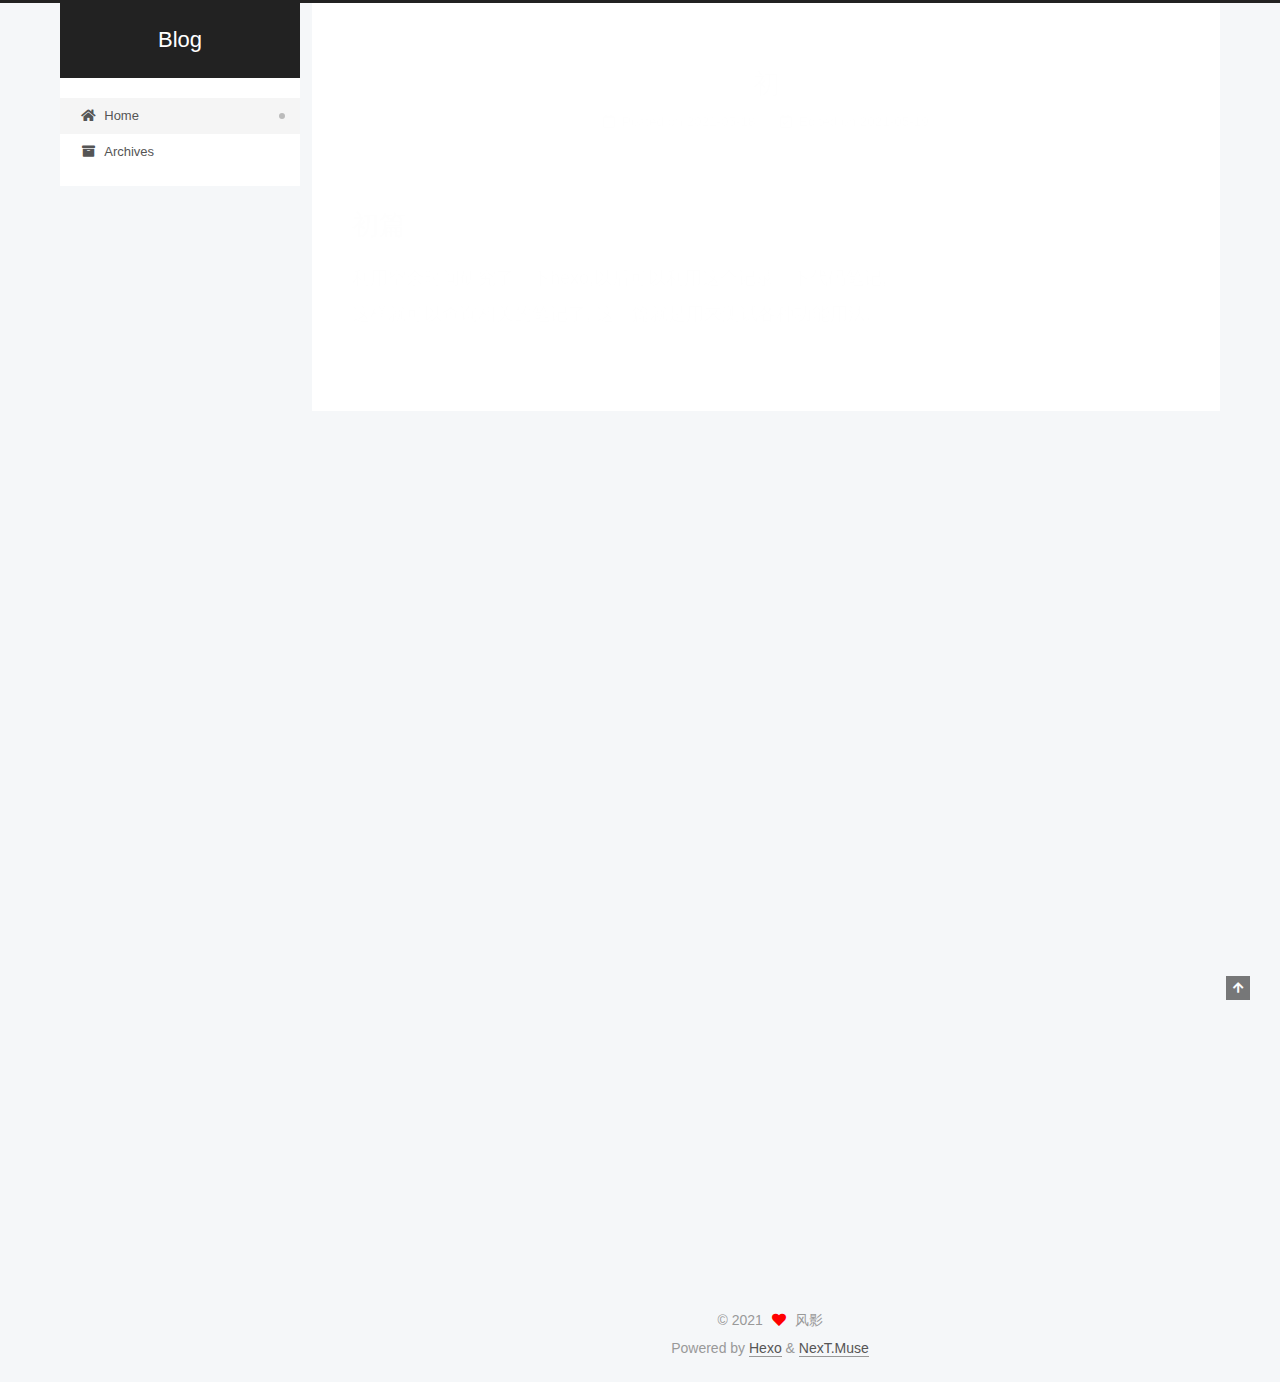
<file: index.html>
<!DOCTYPE html>
<html lang="zh">
<head>
  <meta charset="UTF-8">
<meta name="viewport" content="width=device-width, initial-scale=1, maximum-scale=2">
<meta name="theme-color" content="#222">
<meta name="generator" content="Hexo 5.4.0">
  <link rel="apple-touch-icon" sizes="180x180" href="/images/apple-touch-icon-next.png">
  <link rel="icon" type="image/png" sizes="32x32" href="/images/favicon-32x32-next.png">
  <link rel="icon" type="image/png" sizes="16x16" href="/images/favicon-16x16-next.png">
  <link rel="mask-icon" href="/images/logo.svg" color="#222">

<link rel="stylesheet" href="/css/main.css">


<link rel="stylesheet" href="/lib/font-awesome/css/all.min.css">

<script id="hexo-configurations">
    var NexT = window.NexT || {};
    var CONFIG = {"hostname":"example.com","root":"/","scheme":"Muse","version":"7.8.0","exturl":false,"sidebar":{"position":"left","display":"post","padding":18,"offset":12,"onmobile":false},"copycode":{"enable":false,"show_result":false,"style":null},"back2top":{"enable":true,"sidebar":false,"scrollpercent":false},"bookmark":{"enable":false,"color":"#222","save":"auto"},"fancybox":false,"mediumzoom":false,"lazyload":false,"pangu":false,"comments":{"style":"tabs","active":null,"storage":true,"lazyload":false,"nav":null},"algolia":{"hits":{"per_page":10},"labels":{"input_placeholder":"Search for Posts","hits_empty":"We didn't find any results for the search: ${query}","hits_stats":"${hits} results found in ${time} ms"}},"localsearch":{"enable":false,"trigger":"auto","top_n_per_article":1,"unescape":false,"preload":false},"motion":{"enable":true,"async":false,"transition":{"post_block":"fadeIn","post_header":"slideDownIn","post_body":"slideDownIn","coll_header":"slideLeftIn","sidebar":"slideUpIn"}}};
  </script>

  <meta property="og:type" content="website">
<meta property="og:title" content="Blog">
<meta property="og:url" content="http://example.com/index.html">
<meta property="og:site_name" content="Blog">
<meta property="og:locale">
<meta property="article:author" content="风影">
<meta name="twitter:card" content="summary">

<link rel="canonical" href="http://example.com/">


<script id="page-configurations">
  // https://hexo.io/docs/variables.html
  CONFIG.page = {
    sidebar: "",
    isHome : true,
    isPost : false,
    lang   : 'zh'
  };
</script>

  <title>Blog</title>
  






  <noscript>
  <style>
  .use-motion .brand,
  .use-motion .menu-item,
  .sidebar-inner,
  .use-motion .post-block,
  .use-motion .pagination,
  .use-motion .comments,
  .use-motion .post-header,
  .use-motion .post-body,
  .use-motion .collection-header { opacity: initial; }

  .use-motion .site-title,
  .use-motion .site-subtitle {
    opacity: initial;
    top: initial;
  }

  .use-motion .logo-line-before i { left: initial; }
  .use-motion .logo-line-after i { right: initial; }
  </style>
</noscript>

</head>

<body itemscope itemtype="http://schema.org/WebPage">
  <div class="container use-motion">
    <div class="headband"></div>

    <header class="header" itemscope itemtype="http://schema.org/WPHeader">
      <div class="header-inner"><div class="site-brand-container">
  <div class="site-nav-toggle">
    <div class="toggle" aria-label="Toggle navigation bar">
      <span class="toggle-line toggle-line-first"></span>
      <span class="toggle-line toggle-line-middle"></span>
      <span class="toggle-line toggle-line-last"></span>
    </div>
  </div>

  <div class="site-meta">

    <a href="/" class="brand" rel="start">
      <span class="logo-line-before"><i></i></span>
      <h1 class="site-title">Blog</h1>
      <span class="logo-line-after"><i></i></span>
    </a>
  </div>

  <div class="site-nav-right">
    <div class="toggle popup-trigger">
    </div>
  </div>
</div>




<nav class="site-nav">
  <ul id="menu" class="main-menu menu">
        <li class="menu-item menu-item-home">

    <a href="/" rel="section"><i class="fa fa-home fa-fw"></i>Home</a>

  </li>
        <li class="menu-item menu-item-archives">

    <a href="/archives/" rel="section"><i class="fa fa-archive fa-fw"></i>Archives</a>

  </li>
  </ul>
</nav>




</div>
    </header>

    
  <div class="back-to-top">
    <i class="fa fa-arrow-up"></i>
    <span>0%</span>
  </div>


    <main class="main">
      <div class="main-inner">
        <div class="content-wrap">
          

          <div class="content index posts-expand">
            
      
  
  
  <article itemscope itemtype="http://schema.org/Article" class="post-block" lang="zh">
    <link itemprop="mainEntityOfPage" href="http://example.com/2021/05/18/%E5%88%9D/">

    <span hidden itemprop="author" itemscope itemtype="http://schema.org/Person">
      <meta itemprop="image" content="/images/avatar.gif">
      <meta itemprop="name" content="风影">
      <meta itemprop="description" content="">
    </span>

    <span hidden itemprop="publisher" itemscope itemtype="http://schema.org/Organization">
      <meta itemprop="name" content="Blog">
    </span>
      <header class="post-header">
        <h2 class="post-title" itemprop="name headline">
          
            <a href="/2021/05/18/%E5%88%9D/" class="post-title-link" itemprop="url">初</a>
        </h2>

        <div class="post-meta">
            <span class="post-meta-item">
              <span class="post-meta-item-icon">
                <i class="far fa-calendar"></i>
              </span>
              <span class="post-meta-item-text">Posted on</span>

              <time title="Created: 2021-05-18 17:06:13" itemprop="dateCreated datePublished" datetime="2021-05-18T17:06:13+08:00">2021-05-18</time>
            </span>
              <span class="post-meta-item">
                <span class="post-meta-item-icon">
                  <i class="far fa-calendar-check"></i>
                </span>
                <span class="post-meta-item-text">Edited on</span>
                <time title="Modified: 2021-05-19 22:45:36" itemprop="dateModified" datetime="2021-05-19T22:45:36+08:00">2021-05-19</time>
              </span>

          

        </div>
      </header>

    
    
    
    <div class="post-body" itemprop="articleBody">

      
          <h1 id="初篇"><a href="#初篇" class="headerlink" title="初篇"></a>初篇</h1><p>利用空余时间研究了一下hexo,以后可以利用这个记录一下代码笔记,<br>这样就可以查询相关的笔记了,  这一篇就是用来测试各种功能用法.</p>

      
    </div>

    
    
    
      <footer class="post-footer">
        <div class="post-eof"></div>
      </footer>
  </article>
  
  
  


  



          </div>
          

<script>
  window.addEventListener('tabs:register', () => {
    let { activeClass } = CONFIG.comments;
    if (CONFIG.comments.storage) {
      activeClass = localStorage.getItem('comments_active') || activeClass;
    }
    if (activeClass) {
      let activeTab = document.querySelector(`a[href="#comment-${activeClass}"]`);
      if (activeTab) {
        activeTab.click();
      }
    }
  });
  if (CONFIG.comments.storage) {
    window.addEventListener('tabs:click', event => {
      if (!event.target.matches('.tabs-comment .tab-content .tab-pane')) return;
      let commentClass = event.target.classList[1];
      localStorage.setItem('comments_active', commentClass);
    });
  }
</script>

        </div>
          
  
  <div class="toggle sidebar-toggle">
    <span class="toggle-line toggle-line-first"></span>
    <span class="toggle-line toggle-line-middle"></span>
    <span class="toggle-line toggle-line-last"></span>
  </div>

  <aside class="sidebar">
    <div class="sidebar-inner">

      <ul class="sidebar-nav motion-element">
        <li class="sidebar-nav-toc">
          Table of Contents
        </li>
        <li class="sidebar-nav-overview">
          Overview
        </li>
      </ul>

      <!--noindex-->
      <div class="post-toc-wrap sidebar-panel">
      </div>
      <!--/noindex-->

      <div class="site-overview-wrap sidebar-panel">
        <div class="site-author motion-element" itemprop="author" itemscope itemtype="http://schema.org/Person">
  <p class="site-author-name" itemprop="name">风影</p>
  <div class="site-description" itemprop="description"></div>
</div>
<div class="site-state-wrap motion-element">
  <nav class="site-state">
      <div class="site-state-item site-state-posts">
          <a href="/archives/">
        
          <span class="site-state-item-count">1</span>
          <span class="site-state-item-name">posts</span>
        </a>
      </div>
      <div class="site-state-item site-state-tags">
        <span class="site-state-item-count">1</span>
        <span class="site-state-item-name">tags</span>
      </div>
  </nav>
</div>



      </div>

    </div>
  </aside>
  <div id="sidebar-dimmer"></div>


      </div>
    </main>

    <footer class="footer">
      <div class="footer-inner">
        

        

<div class="copyright">
  
  &copy; 
  <span itemprop="copyrightYear">2021</span>
  <span class="with-love">
    <i class="fa fa-heart"></i>
  </span>
  <span class="author" itemprop="copyrightHolder">风影</span>
</div>
  <div class="powered-by">Powered by <a href="https://hexo.io/" class="theme-link" rel="noopener" target="_blank">Hexo</a> & <a href="https://muse.theme-next.org/" class="theme-link" rel="noopener" target="_blank">NexT.Muse</a>
  </div>

        








      </div>
    </footer>
  </div>

  
  <script src="/lib/anime.min.js"></script>
  <script src="/lib/velocity/velocity.min.js"></script>
  <script src="/lib/velocity/velocity.ui.min.js"></script>

<script src="/js/utils.js"></script>

<script src="/js/motion.js"></script>


<script src="/js/schemes/muse.js"></script>


<script src="/js/next-boot.js"></script>




  















  

  

</body>
</html>
</file>
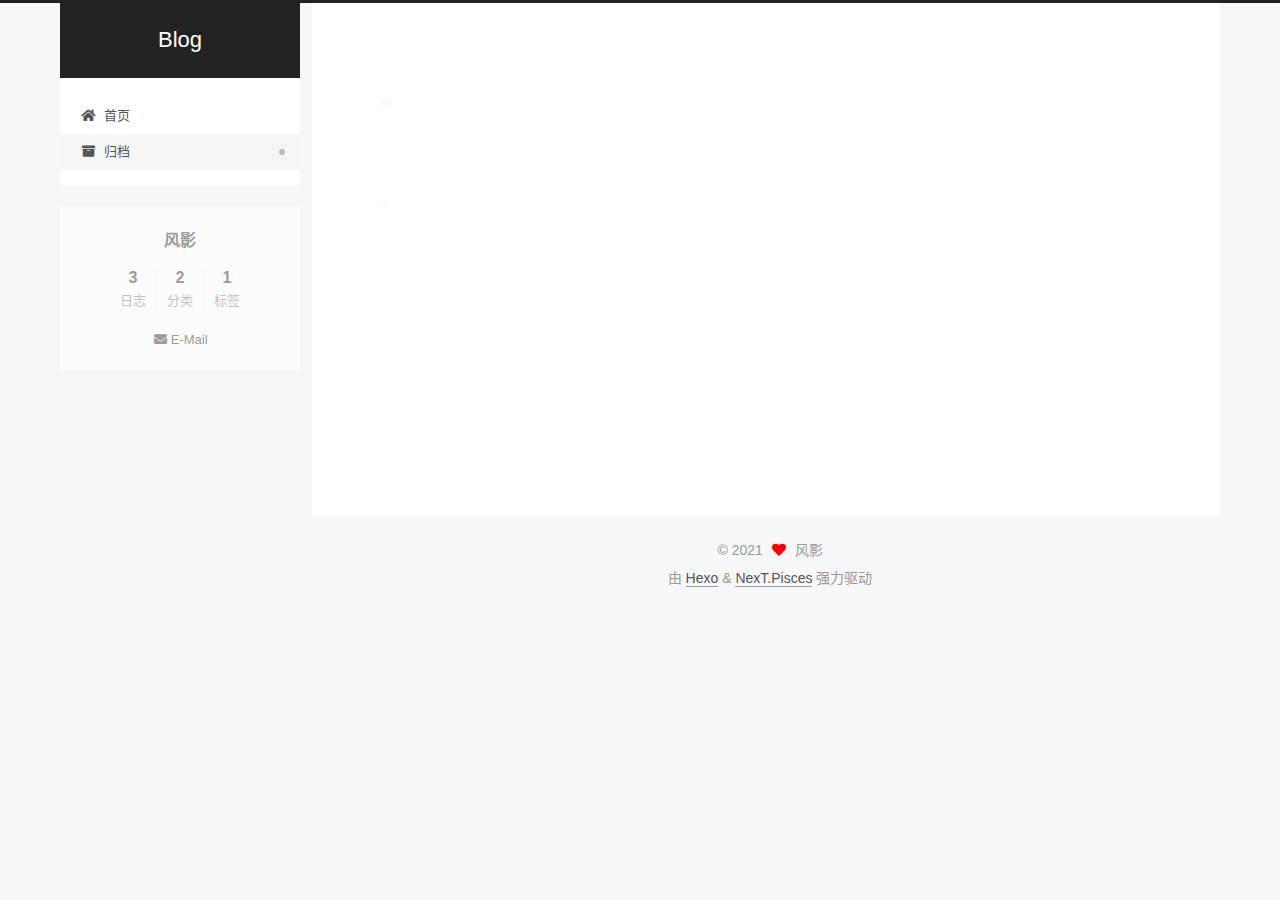
<file: archives/index.html>
<!DOCTYPE html>
<html lang="zh-CN">
<head>
  <meta charset="UTF-8">
<meta name="viewport" content="width=device-width, initial-scale=1, maximum-scale=2">
<meta name="theme-color" content="#222">
<meta name="generator" content="Hexo 5.4.0">
  <link rel="apple-touch-icon" sizes="180x180" href="/images/apple-touch-icon-next.png">
  <link rel="icon" type="image/png" sizes="32x32" href="/images/favicon-32x32-next.png">
  <link rel="icon" type="image/png" sizes="16x16" href="/images/favicon-16x16-next.png">
  <link rel="mask-icon" href="/images/logo.svg" color="#222">

<link rel="stylesheet" href="/css/main.css">


<link rel="stylesheet" href="/lib/font-awesome/css/all.min.css">

<script id="hexo-configurations">
    var NexT = window.NexT || {};
    var CONFIG = {"hostname":"chengluliu.github.io","root":"/","scheme":"Pisces","version":"7.8.0","exturl":false,"sidebar":{"position":"left","display":"post","padding":18,"offset":12,"onmobile":false},"copycode":{"enable":false,"show_result":false,"style":null},"back2top":{"enable":true,"sidebar":false,"scrollpercent":false},"bookmark":{"enable":false,"color":"#222","save":"auto"},"fancybox":false,"mediumzoom":false,"lazyload":false,"pangu":false,"comments":{"style":"tabs","active":null,"storage":true,"lazyload":false,"nav":null},"algolia":{"hits":{"per_page":10},"labels":{"input_placeholder":"Search for Posts","hits_empty":"We didn't find any results for the search: ${query}","hits_stats":"${hits} results found in ${time} ms"}},"localsearch":{"enable":false,"trigger":"auto","top_n_per_article":1,"unescape":false,"preload":false},"motion":{"enable":true,"async":false,"transition":{"post_block":"fadeIn","post_header":"slideDownIn","post_body":"slideDownIn","coll_header":"slideLeftIn","sidebar":"slideUpIn"}}};
  </script>

  <meta property="og:type" content="website">
<meta property="og:title" content="Blog">
<meta property="og:url" content="https://chengluliu.github.io/archives/index.html">
<meta property="og:site_name" content="Blog">
<meta property="og:locale" content="zh_CN">
<meta property="article:author" content="风影">
<meta name="twitter:card" content="summary">

<link rel="canonical" href="https://chengluliu.github.io/archives/">


<script id="page-configurations">
  // https://hexo.io/docs/variables.html
  CONFIG.page = {
    sidebar: "",
    isHome : false,
    isPost : false,
    lang   : 'zh-CN'
  };
</script>

  <title>归档 | Blog</title>
  






  <noscript>
  <style>
  .use-motion .brand,
  .use-motion .menu-item,
  .sidebar-inner,
  .use-motion .post-block,
  .use-motion .pagination,
  .use-motion .comments,
  .use-motion .post-header,
  .use-motion .post-body,
  .use-motion .collection-header { opacity: initial; }

  .use-motion .site-title,
  .use-motion .site-subtitle {
    opacity: initial;
    top: initial;
  }

  .use-motion .logo-line-before i { left: initial; }
  .use-motion .logo-line-after i { right: initial; }
  </style>
</noscript>

</head>

<body itemscope itemtype="http://schema.org/WebPage">
  <div class="container use-motion">
    <div class="headband"></div>

    <header class="header" itemscope itemtype="http://schema.org/WPHeader">
      <div class="header-inner"><div class="site-brand-container">
  <div class="site-nav-toggle">
    <div class="toggle" aria-label="切换导航栏">
      <span class="toggle-line toggle-line-first"></span>
      <span class="toggle-line toggle-line-middle"></span>
      <span class="toggle-line toggle-line-last"></span>
    </div>
  </div>

  <div class="site-meta">

    <a href="/" class="brand" rel="start">
      <span class="logo-line-before"><i></i></span>
      <h1 class="site-title">Blog</h1>
      <span class="logo-line-after"><i></i></span>
    </a>
  </div>

  <div class="site-nav-right">
    <div class="toggle popup-trigger">
    </div>
  </div>
</div>




<nav class="site-nav">
  <ul id="menu" class="main-menu menu">
        <li class="menu-item menu-item-home">

    <a href="/" rel="section"><i class="fa fa-home fa-fw"></i>首页</a>

  </li>
        <li class="menu-item menu-item-archives">

    <a href="/archives/" rel="section"><i class="fa fa-archive fa-fw"></i>归档</a>

  </li>
  </ul>
</nav>




</div>
    </header>

    
  <div class="back-to-top">
    <i class="fa fa-arrow-up"></i>
    <span>0%</span>
  </div>


    <main class="main">
      <div class="main-inner">
        <div class="content-wrap">
          

          <div class="content archive">
            

  
  
  
  <div class="post-block">
    <div class="posts-collapse">
      <div class="collection-title">
        <span class="collection-header">嗯..! 目前共计 3 篇日志。 继续努力。</span>
      </div>

      
    <div class="collection-year">
      <span class="collection-header">2021</span>
    </div>

  <article itemscope itemtype="http://schema.org/Article">
    <header class="post-header">

      <div class="post-meta">
        <time itemprop="dateCreated"
              datetime="2021-06-03T20:18:48+08:00"
              content="2021-06-03">
          06-03
        </time>
      </div>

      <div class="post-title">
          <a class="post-title-link" href="/2021/06/03/20210603/" itemprop="url">
            <span itemprop="name">任天堂E3直面会6月16日0点举行！《死亡之屋：重制版》可720p/60帧 2代也重制！</span>
          </a>
      </div>

    </header>
  </article>

  <article itemscope itemtype="http://schema.org/Article">
    <header class="post-header">

      <div class="post-meta">
        <time itemprop="dateCreated"
              datetime="2021-05-20T14:57:19+08:00"
              content="2021-05-20">
          05-20
        </time>
      </div>

      <div class="post-title">
          <a class="post-title-link" href="/2021/05/20/20210520/" itemprop="url">
            <span itemprop="name">可爱的皮卡丘</span>
          </a>
      </div>

    </header>
  </article>

  <article itemscope itemtype="http://schema.org/Article">
    <header class="post-header">

      <div class="post-meta">
        <time itemprop="dateCreated"
              datetime="2021-05-18T17:06:13+08:00"
              content="2021-05-18">
          05-18
        </time>
      </div>

      <div class="post-title">
          <a class="post-title-link" href="/2021/05/18/%E5%88%9D/" itemprop="url">
            <span itemprop="name">初</span>
          </a>
      </div>

    </header>
  </article>


    </div>
  </div>
  
  
  

  



          </div>
          

<script>
  window.addEventListener('tabs:register', () => {
    let { activeClass } = CONFIG.comments;
    if (CONFIG.comments.storage) {
      activeClass = localStorage.getItem('comments_active') || activeClass;
    }
    if (activeClass) {
      let activeTab = document.querySelector(`a[href="#comment-${activeClass}"]`);
      if (activeTab) {
        activeTab.click();
      }
    }
  });
  if (CONFIG.comments.storage) {
    window.addEventListener('tabs:click', event => {
      if (!event.target.matches('.tabs-comment .tab-content .tab-pane')) return;
      let commentClass = event.target.classList[1];
      localStorage.setItem('comments_active', commentClass);
    });
  }
</script>

        </div>
          
  
  <div class="toggle sidebar-toggle">
    <span class="toggle-line toggle-line-first"></span>
    <span class="toggle-line toggle-line-middle"></span>
    <span class="toggle-line toggle-line-last"></span>
  </div>

  <aside class="sidebar">
    <div class="sidebar-inner">

      <ul class="sidebar-nav motion-element">
        <li class="sidebar-nav-toc">
          文章目录
        </li>
        <li class="sidebar-nav-overview">
          站点概览
        </li>
      </ul>

      <!--noindex-->
      <div class="post-toc-wrap sidebar-panel">
      </div>
      <!--/noindex-->

      <div class="site-overview-wrap sidebar-panel">
        <div class="site-author motion-element" itemprop="author" itemscope itemtype="http://schema.org/Person">
  <p class="site-author-name" itemprop="name">风影</p>
  <div class="site-description" itemprop="description"></div>
</div>
<div class="site-state-wrap motion-element">
  <nav class="site-state">
      <div class="site-state-item site-state-posts">
          <a href="/archives/">
        
          <span class="site-state-item-count">3</span>
          <span class="site-state-item-name">日志</span>
        </a>
      </div>
      <div class="site-state-item site-state-categories">
        <span class="site-state-item-count">2</span>
        <span class="site-state-item-name">分类</span>
      </div>
      <div class="site-state-item site-state-tags">
        <span class="site-state-item-count">1</span>
        <span class="site-state-item-name">标签</span>
      </div>
  </nav>
</div>
  <div class="links-of-author motion-element">
      <span class="links-of-author-item">
        <a href="/15766799@qq.com" title="E-Mail → 15766799@qq.com"><i class="fa fa-envelope fa-fw"></i>E-Mail</a>
      </span>
  </div>



      </div>

    </div>
  </aside>
  <div id="sidebar-dimmer"></div>


      </div>
    </main>

    <footer class="footer">
      <div class="footer-inner">
        

        

<div class="copyright">
  
  &copy; 
  <span itemprop="copyrightYear">2021</span>
  <span class="with-love">
    <i class="fa fa-heart"></i>
  </span>
  <span class="author" itemprop="copyrightHolder">风影</span>
</div>
  <div class="powered-by">由 <a href="https://hexo.io/" class="theme-link" rel="noopener" target="_blank">Hexo</a> & <a href="https://pisces.theme-next.org/" class="theme-link" rel="noopener" target="_blank">NexT.Pisces</a> 强力驱动
  </div>

        








      </div>
    </footer>
  </div>

  
  <script src="/lib/anime.min.js"></script>
  <script src="/lib/velocity/velocity.min.js"></script>
  <script src="/lib/velocity/velocity.ui.min.js"></script>

<script src="/js/utils.js"></script>

<script src="/js/motion.js"></script>


<script src="/js/schemes/pisces.js"></script>


<script src="/js/next-boot.js"></script>




  















  

  

</body>
</html>
</file>
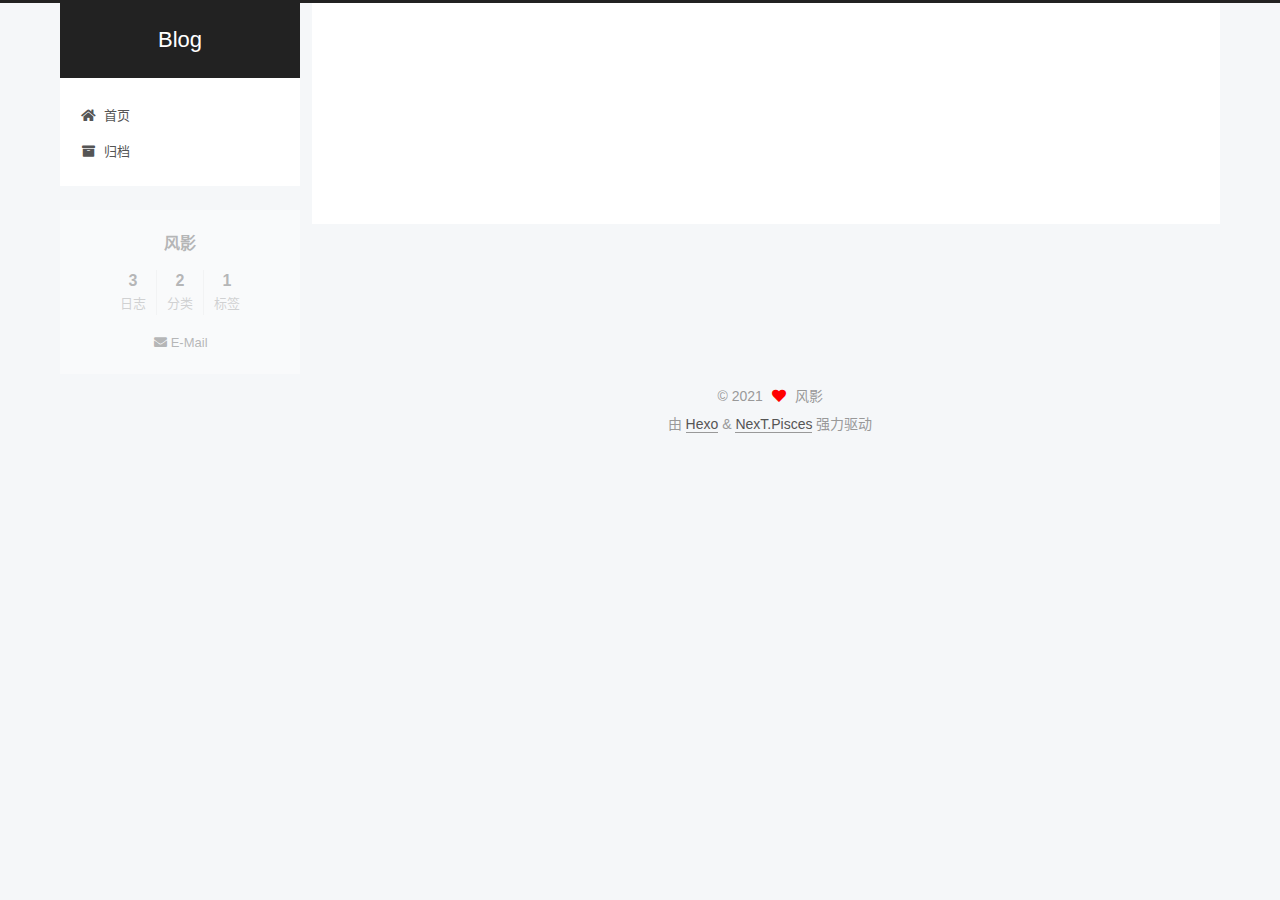
<file: pokemon/index.html>
<!DOCTYPE html>
<html lang="zh-CN">
<head>
  <meta charset="UTF-8">
<meta name="viewport" content="width=device-width, initial-scale=1, maximum-scale=2">
<meta name="theme-color" content="#222">
<meta name="generator" content="Hexo 5.4.0">
  <link rel="apple-touch-icon" sizes="180x180" href="/images/apple-touch-icon-next.png">
  <link rel="icon" type="image/png" sizes="32x32" href="/images/favicon-32x32-next.png">
  <link rel="icon" type="image/png" sizes="16x16" href="/images/favicon-16x16-next.png">
  <link rel="mask-icon" href="/images/logo.svg" color="#222">

<link rel="stylesheet" href="/css/main.css">


<link rel="stylesheet" href="/lib/font-awesome/css/all.min.css">

<script id="hexo-configurations">
    var NexT = window.NexT || {};
    var CONFIG = {"hostname":"chengluliu.github.io","root":"/","scheme":"Pisces","version":"7.8.0","exturl":false,"sidebar":{"position":"left","display":"post","padding":18,"offset":12,"onmobile":false},"copycode":{"enable":false,"show_result":false,"style":null},"back2top":{"enable":true,"sidebar":false,"scrollpercent":false},"bookmark":{"enable":false,"color":"#222","save":"auto"},"fancybox":false,"mediumzoom":false,"lazyload":false,"pangu":false,"comments":{"style":"tabs","active":null,"storage":true,"lazyload":false,"nav":null},"algolia":{"hits":{"per_page":10},"labels":{"input_placeholder":"Search for Posts","hits_empty":"We didn't find any results for the search: ${query}","hits_stats":"${hits} results found in ${time} ms"}},"localsearch":{"enable":false,"trigger":"auto","top_n_per_article":1,"unescape":false,"preload":false},"motion":{"enable":true,"async":false,"transition":{"post_block":"fadeIn","post_header":"slideDownIn","post_body":"slideDownIn","coll_header":"slideLeftIn","sidebar":"slideUpIn"}}};
  </script>

  <meta property="og:type" content="website">
<meta property="og:title" content="pokemon">
<meta property="og:url" content="https://chengluliu.github.io/pokemon/index.html">
<meta property="og:site_name" content="Blog">
<meta property="og:locale" content="zh_CN">
<meta property="article:published_time" content="2021-05-27T03:01:57.000Z">
<meta property="article:modified_time" content="2021-05-27T03:01:57.335Z">
<meta property="article:author" content="风影">
<meta name="twitter:card" content="summary">

<link rel="canonical" href="https://chengluliu.github.io/pokemon/">


<script id="page-configurations">
  // https://hexo.io/docs/variables.html
  CONFIG.page = {
    sidebar: "",
    isHome : false,
    isPost : false,
    lang   : 'zh-CN'
  };
</script>

  <title>pokemon | Blog
</title>
  






  <noscript>
  <style>
  .use-motion .brand,
  .use-motion .menu-item,
  .sidebar-inner,
  .use-motion .post-block,
  .use-motion .pagination,
  .use-motion .comments,
  .use-motion .post-header,
  .use-motion .post-body,
  .use-motion .collection-header { opacity: initial; }

  .use-motion .site-title,
  .use-motion .site-subtitle {
    opacity: initial;
    top: initial;
  }

  .use-motion .logo-line-before i { left: initial; }
  .use-motion .logo-line-after i { right: initial; }
  </style>
</noscript>

</head>

<body itemscope itemtype="http://schema.org/WebPage">
  <div class="container use-motion">
    <div class="headband"></div>

    <header class="header" itemscope itemtype="http://schema.org/WPHeader">
      <div class="header-inner"><div class="site-brand-container">
  <div class="site-nav-toggle">
    <div class="toggle" aria-label="切换导航栏">
      <span class="toggle-line toggle-line-first"></span>
      <span class="toggle-line toggle-line-middle"></span>
      <span class="toggle-line toggle-line-last"></span>
    </div>
  </div>

  <div class="site-meta">

    <a href="/" class="brand" rel="start">
      <span class="logo-line-before"><i></i></span>
      <h1 class="site-title">Blog</h1>
      <span class="logo-line-after"><i></i></span>
    </a>
  </div>

  <div class="site-nav-right">
    <div class="toggle popup-trigger">
    </div>
  </div>
</div>




<nav class="site-nav">
  <ul id="menu" class="main-menu menu">
        <li class="menu-item menu-item-home">

    <a href="/" rel="section"><i class="fa fa-home fa-fw"></i>首页</a>

  </li>
        <li class="menu-item menu-item-archives">

    <a href="/archives/" rel="section"><i class="fa fa-archive fa-fw"></i>归档</a>

  </li>
  </ul>
</nav>




</div>
    </header>

    
  <div class="back-to-top">
    <i class="fa fa-arrow-up"></i>
    <span>0%</span>
  </div>


    <main class="main">
      <div class="main-inner">
        <div class="content-wrap">
          
  
  

          <div class="content page posts-expand">
            

    
    
    
    <div class="post-block" lang="zh-CN">
      <header class="post-header">

<h1 class="post-title" itemprop="name headline">pokemon
</h1>

<div class="post-meta">
  

</div>

</header>

      
      
      
      <div class="post-body">
          
      </div>
      
      
      
    </div>
    

    
    
    


          </div>
          

<script>
  window.addEventListener('tabs:register', () => {
    let { activeClass } = CONFIG.comments;
    if (CONFIG.comments.storage) {
      activeClass = localStorage.getItem('comments_active') || activeClass;
    }
    if (activeClass) {
      let activeTab = document.querySelector(`a[href="#comment-${activeClass}"]`);
      if (activeTab) {
        activeTab.click();
      }
    }
  });
  if (CONFIG.comments.storage) {
    window.addEventListener('tabs:click', event => {
      if (!event.target.matches('.tabs-comment .tab-content .tab-pane')) return;
      let commentClass = event.target.classList[1];
      localStorage.setItem('comments_active', commentClass);
    });
  }
</script>

        </div>
          
  
  <div class="toggle sidebar-toggle">
    <span class="toggle-line toggle-line-first"></span>
    <span class="toggle-line toggle-line-middle"></span>
    <span class="toggle-line toggle-line-last"></span>
  </div>

  <aside class="sidebar">
    <div class="sidebar-inner">

      <ul class="sidebar-nav motion-element">
        <li class="sidebar-nav-toc">
          文章目录
        </li>
        <li class="sidebar-nav-overview">
          站点概览
        </li>
      </ul>

      <!--noindex-->
      <div class="post-toc-wrap sidebar-panel">
      </div>
      <!--/noindex-->

      <div class="site-overview-wrap sidebar-panel">
        <div class="site-author motion-element" itemprop="author" itemscope itemtype="http://schema.org/Person">
  <p class="site-author-name" itemprop="name">风影</p>
  <div class="site-description" itemprop="description"></div>
</div>
<div class="site-state-wrap motion-element">
  <nav class="site-state">
      <div class="site-state-item site-state-posts">
          <a href="/archives/">
        
          <span class="site-state-item-count">3</span>
          <span class="site-state-item-name">日志</span>
        </a>
      </div>
      <div class="site-state-item site-state-categories">
        <span class="site-state-item-count">2</span>
        <span class="site-state-item-name">分类</span>
      </div>
      <div class="site-state-item site-state-tags">
        <span class="site-state-item-count">1</span>
        <span class="site-state-item-name">标签</span>
      </div>
  </nav>
</div>
  <div class="links-of-author motion-element">
      <span class="links-of-author-item">
        <a href="/15766799@qq.com" title="E-Mail → 15766799@qq.com"><i class="fa fa-envelope fa-fw"></i>E-Mail</a>
      </span>
  </div>



      </div>

    </div>
  </aside>
  <div id="sidebar-dimmer"></div>


      </div>
    </main>

    <footer class="footer">
      <div class="footer-inner">
        

        

<div class="copyright">
  
  &copy; 
  <span itemprop="copyrightYear">2021</span>
  <span class="with-love">
    <i class="fa fa-heart"></i>
  </span>
  <span class="author" itemprop="copyrightHolder">风影</span>
</div>
  <div class="powered-by">由 <a href="https://hexo.io/" class="theme-link" rel="noopener" target="_blank">Hexo</a> & <a href="https://pisces.theme-next.org/" class="theme-link" rel="noopener" target="_blank">NexT.Pisces</a> 强力驱动
  </div>

        








      </div>
    </footer>
  </div>

  
  <script src="/lib/anime.min.js"></script>
  <script src="/lib/velocity/velocity.min.js"></script>
  <script src="/lib/velocity/velocity.ui.min.js"></script>

<script src="/js/utils.js"></script>

<script src="/js/motion.js"></script>


<script src="/js/schemes/pisces.js"></script>


<script src="/js/next-boot.js"></script>




  















  

  

</body>
</html>
</file>
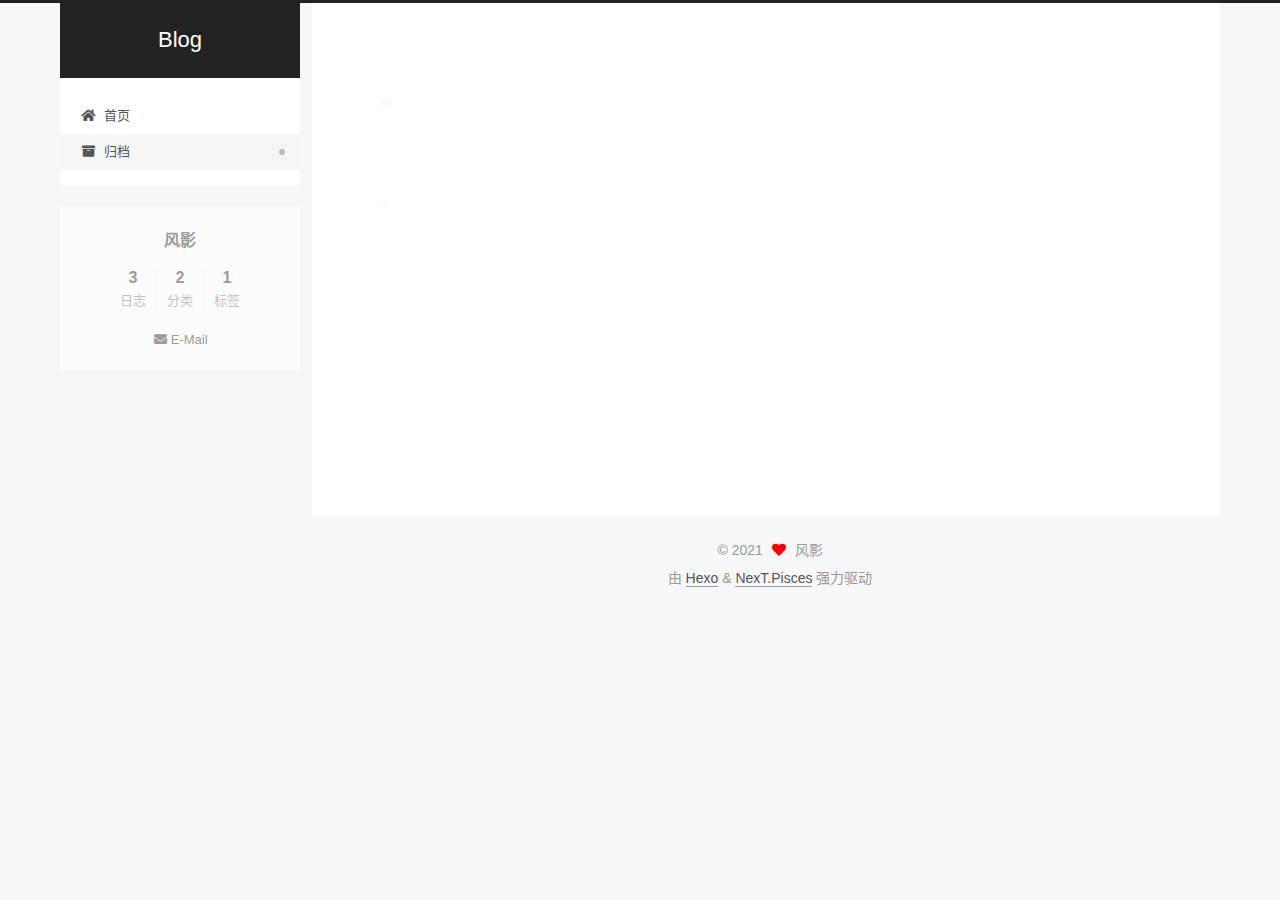
<file: archives/2021/index.html>
<!DOCTYPE html>
<html lang="zh-CN">
<head>
  <meta charset="UTF-8">
<meta name="viewport" content="width=device-width, initial-scale=1, maximum-scale=2">
<meta name="theme-color" content="#222">
<meta name="generator" content="Hexo 5.4.0">
  <link rel="apple-touch-icon" sizes="180x180" href="/images/apple-touch-icon-next.png">
  <link rel="icon" type="image/png" sizes="32x32" href="/images/favicon-32x32-next.png">
  <link rel="icon" type="image/png" sizes="16x16" href="/images/favicon-16x16-next.png">
  <link rel="mask-icon" href="/images/logo.svg" color="#222">

<link rel="stylesheet" href="/css/main.css">


<link rel="stylesheet" href="/lib/font-awesome/css/all.min.css">

<script id="hexo-configurations">
    var NexT = window.NexT || {};
    var CONFIG = {"hostname":"chengluliu.github.io","root":"/","scheme":"Pisces","version":"7.8.0","exturl":false,"sidebar":{"position":"left","display":"post","padding":18,"offset":12,"onmobile":false},"copycode":{"enable":false,"show_result":false,"style":null},"back2top":{"enable":true,"sidebar":false,"scrollpercent":false},"bookmark":{"enable":false,"color":"#222","save":"auto"},"fancybox":false,"mediumzoom":false,"lazyload":false,"pangu":false,"comments":{"style":"tabs","active":null,"storage":true,"lazyload":false,"nav":null},"algolia":{"hits":{"per_page":10},"labels":{"input_placeholder":"Search for Posts","hits_empty":"We didn't find any results for the search: ${query}","hits_stats":"${hits} results found in ${time} ms"}},"localsearch":{"enable":false,"trigger":"auto","top_n_per_article":1,"unescape":false,"preload":false},"motion":{"enable":true,"async":false,"transition":{"post_block":"fadeIn","post_header":"slideDownIn","post_body":"slideDownIn","coll_header":"slideLeftIn","sidebar":"slideUpIn"}}};
  </script>

  <meta property="og:type" content="website">
<meta property="og:title" content="Blog">
<meta property="og:url" content="https://chengluliu.github.io/archives/2021/index.html">
<meta property="og:site_name" content="Blog">
<meta property="og:locale" content="zh_CN">
<meta property="article:author" content="风影">
<meta name="twitter:card" content="summary">

<link rel="canonical" href="https://chengluliu.github.io/archives/2021/">


<script id="page-configurations">
  // https://hexo.io/docs/variables.html
  CONFIG.page = {
    sidebar: "",
    isHome : false,
    isPost : false,
    lang   : 'zh-CN'
  };
</script>

  <title>归档 | Blog</title>
  






  <noscript>
  <style>
  .use-motion .brand,
  .use-motion .menu-item,
  .sidebar-inner,
  .use-motion .post-block,
  .use-motion .pagination,
  .use-motion .comments,
  .use-motion .post-header,
  .use-motion .post-body,
  .use-motion .collection-header { opacity: initial; }

  .use-motion .site-title,
  .use-motion .site-subtitle {
    opacity: initial;
    top: initial;
  }

  .use-motion .logo-line-before i { left: initial; }
  .use-motion .logo-line-after i { right: initial; }
  </style>
</noscript>

</head>

<body itemscope itemtype="http://schema.org/WebPage">
  <div class="container use-motion">
    <div class="headband"></div>

    <header class="header" itemscope itemtype="http://schema.org/WPHeader">
      <div class="header-inner"><div class="site-brand-container">
  <div class="site-nav-toggle">
    <div class="toggle" aria-label="切换导航栏">
      <span class="toggle-line toggle-line-first"></span>
      <span class="toggle-line toggle-line-middle"></span>
      <span class="toggle-line toggle-line-last"></span>
    </div>
  </div>

  <div class="site-meta">

    <a href="/" class="brand" rel="start">
      <span class="logo-line-before"><i></i></span>
      <h1 class="site-title">Blog</h1>
      <span class="logo-line-after"><i></i></span>
    </a>
  </div>

  <div class="site-nav-right">
    <div class="toggle popup-trigger">
    </div>
  </div>
</div>




<nav class="site-nav">
  <ul id="menu" class="main-menu menu">
        <li class="menu-item menu-item-home">

    <a href="/" rel="section"><i class="fa fa-home fa-fw"></i>首页</a>

  </li>
        <li class="menu-item menu-item-archives">

    <a href="/archives/" rel="section"><i class="fa fa-archive fa-fw"></i>归档</a>

  </li>
  </ul>
</nav>




</div>
    </header>

    
  <div class="back-to-top">
    <i class="fa fa-arrow-up"></i>
    <span>0%</span>
  </div>


    <main class="main">
      <div class="main-inner">
        <div class="content-wrap">
          

          <div class="content archive">
            

  
  
  
  <div class="post-block">
    <div class="posts-collapse">
      <div class="collection-title">
        <span class="collection-header">嗯..! 目前共计 3 篇日志。 继续努力。</span>
      </div>

      
    <div class="collection-year">
      <span class="collection-header">2021</span>
    </div>

  <article itemscope itemtype="http://schema.org/Article">
    <header class="post-header">

      <div class="post-meta">
        <time itemprop="dateCreated"
              datetime="2021-06-03T20:18:48+08:00"
              content="2021-06-03">
          06-03
        </time>
      </div>

      <div class="post-title">
          <a class="post-title-link" href="/2021/06/03/20210603/" itemprop="url">
            <span itemprop="name">任天堂E3直面会6月16日0点举行！《死亡之屋：重制版》可720p/60帧 2代也重制！</span>
          </a>
      </div>

    </header>
  </article>

  <article itemscope itemtype="http://schema.org/Article">
    <header class="post-header">

      <div class="post-meta">
        <time itemprop="dateCreated"
              datetime="2021-05-20T14:57:19+08:00"
              content="2021-05-20">
          05-20
        </time>
      </div>

      <div class="post-title">
          <a class="post-title-link" href="/2021/05/20/20210520/" itemprop="url">
            <span itemprop="name">可爱的皮卡丘</span>
          </a>
      </div>

    </header>
  </article>

  <article itemscope itemtype="http://schema.org/Article">
    <header class="post-header">

      <div class="post-meta">
        <time itemprop="dateCreated"
              datetime="2021-05-18T17:06:13+08:00"
              content="2021-05-18">
          05-18
        </time>
      </div>

      <div class="post-title">
          <a class="post-title-link" href="/2021/05/18/%E5%88%9D/" itemprop="url">
            <span itemprop="name">初</span>
          </a>
      </div>

    </header>
  </article>


    </div>
  </div>
  
  
  

  



          </div>
          

<script>
  window.addEventListener('tabs:register', () => {
    let { activeClass } = CONFIG.comments;
    if (CONFIG.comments.storage) {
      activeClass = localStorage.getItem('comments_active') || activeClass;
    }
    if (activeClass) {
      let activeTab = document.querySelector(`a[href="#comment-${activeClass}"]`);
      if (activeTab) {
        activeTab.click();
      }
    }
  });
  if (CONFIG.comments.storage) {
    window.addEventListener('tabs:click', event => {
      if (!event.target.matches('.tabs-comment .tab-content .tab-pane')) return;
      let commentClass = event.target.classList[1];
      localStorage.setItem('comments_active', commentClass);
    });
  }
</script>

        </div>
          
  
  <div class="toggle sidebar-toggle">
    <span class="toggle-line toggle-line-first"></span>
    <span class="toggle-line toggle-line-middle"></span>
    <span class="toggle-line toggle-line-last"></span>
  </div>

  <aside class="sidebar">
    <div class="sidebar-inner">

      <ul class="sidebar-nav motion-element">
        <li class="sidebar-nav-toc">
          文章目录
        </li>
        <li class="sidebar-nav-overview">
          站点概览
        </li>
      </ul>

      <!--noindex-->
      <div class="post-toc-wrap sidebar-panel">
      </div>
      <!--/noindex-->

      <div class="site-overview-wrap sidebar-panel">
        <div class="site-author motion-element" itemprop="author" itemscope itemtype="http://schema.org/Person">
  <p class="site-author-name" itemprop="name">风影</p>
  <div class="site-description" itemprop="description"></div>
</div>
<div class="site-state-wrap motion-element">
  <nav class="site-state">
      <div class="site-state-item site-state-posts">
          <a href="/archives/">
        
          <span class="site-state-item-count">3</span>
          <span class="site-state-item-name">日志</span>
        </a>
      </div>
      <div class="site-state-item site-state-categories">
        <span class="site-state-item-count">2</span>
        <span class="site-state-item-name">分类</span>
      </div>
      <div class="site-state-item site-state-tags">
        <span class="site-state-item-count">1</span>
        <span class="site-state-item-name">标签</span>
      </div>
  </nav>
</div>
  <div class="links-of-author motion-element">
      <span class="links-of-author-item">
        <a href="/15766799@qq.com" title="E-Mail → 15766799@qq.com"><i class="fa fa-envelope fa-fw"></i>E-Mail</a>
      </span>
  </div>



      </div>

    </div>
  </aside>
  <div id="sidebar-dimmer"></div>


      </div>
    </main>

    <footer class="footer">
      <div class="footer-inner">
        

        

<div class="copyright">
  
  &copy; 
  <span itemprop="copyrightYear">2021</span>
  <span class="with-love">
    <i class="fa fa-heart"></i>
  </span>
  <span class="author" itemprop="copyrightHolder">风影</span>
</div>
  <div class="powered-by">由 <a href="https://hexo.io/" class="theme-link" rel="noopener" target="_blank">Hexo</a> & <a href="https://pisces.theme-next.org/" class="theme-link" rel="noopener" target="_blank">NexT.Pisces</a> 强力驱动
  </div>

        








      </div>
    </footer>
  </div>

  
  <script src="/lib/anime.min.js"></script>
  <script src="/lib/velocity/velocity.min.js"></script>
  <script src="/lib/velocity/velocity.ui.min.js"></script>

<script src="/js/utils.js"></script>

<script src="/js/motion.js"></script>


<script src="/js/schemes/pisces.js"></script>


<script src="/js/next-boot.js"></script>




  















  

  

</body>
</html>
</file>
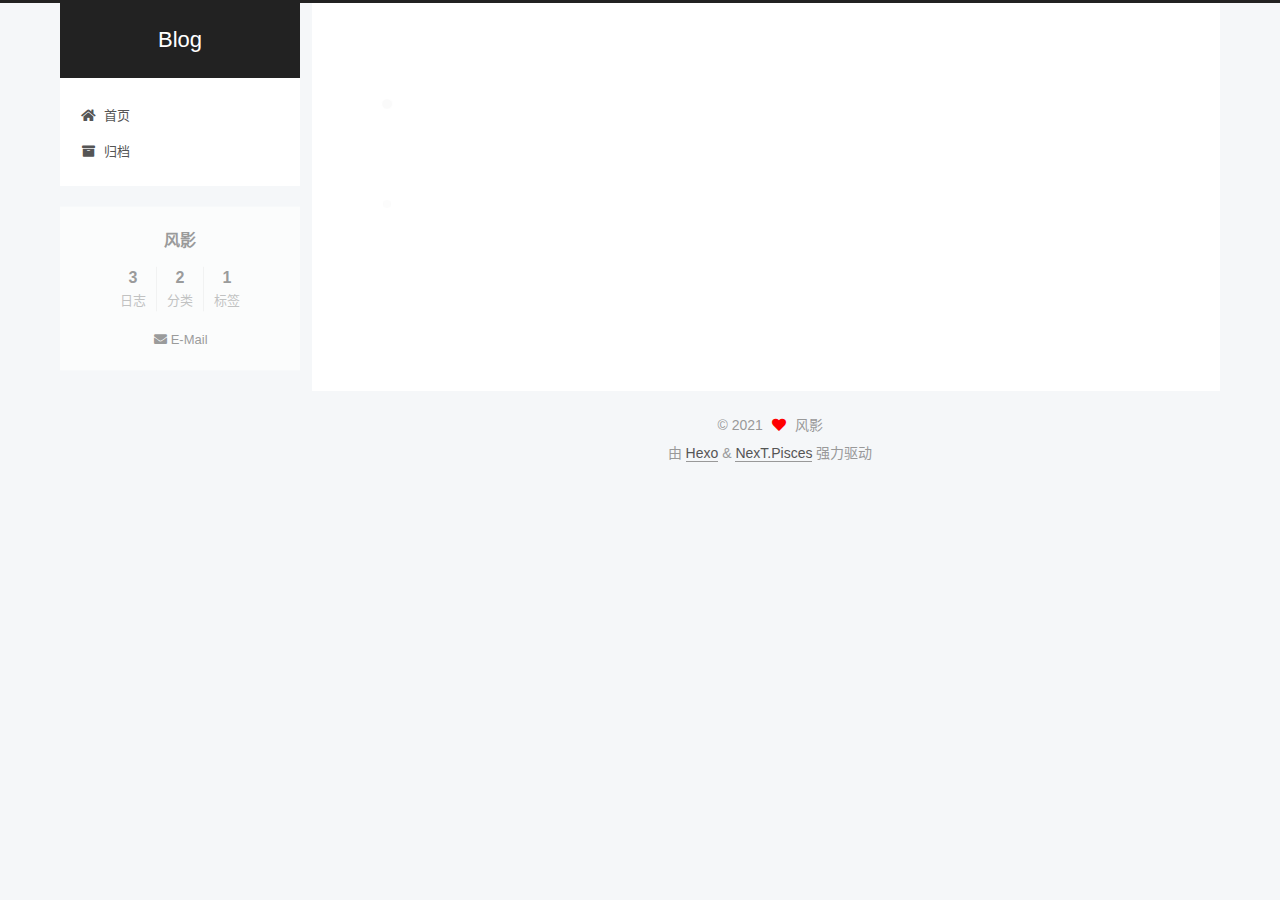
<file: categories/pokemon/index.html>
<!DOCTYPE html>
<html lang="zh-CN">
<head>
  <meta charset="UTF-8">
<meta name="viewport" content="width=device-width, initial-scale=1, maximum-scale=2">
<meta name="theme-color" content="#222">
<meta name="generator" content="Hexo 5.4.0">
  <link rel="apple-touch-icon" sizes="180x180" href="/images/apple-touch-icon-next.png">
  <link rel="icon" type="image/png" sizes="32x32" href="/images/favicon-32x32-next.png">
  <link rel="icon" type="image/png" sizes="16x16" href="/images/favicon-16x16-next.png">
  <link rel="mask-icon" href="/images/logo.svg" color="#222">

<link rel="stylesheet" href="/css/main.css">


<link rel="stylesheet" href="/lib/font-awesome/css/all.min.css">

<script id="hexo-configurations">
    var NexT = window.NexT || {};
    var CONFIG = {"hostname":"chengluliu.github.io","root":"/","scheme":"Pisces","version":"7.8.0","exturl":false,"sidebar":{"position":"left","display":"post","padding":18,"offset":12,"onmobile":false},"copycode":{"enable":false,"show_result":false,"style":null},"back2top":{"enable":true,"sidebar":false,"scrollpercent":false},"bookmark":{"enable":false,"color":"#222","save":"auto"},"fancybox":false,"mediumzoom":false,"lazyload":false,"pangu":false,"comments":{"style":"tabs","active":null,"storage":true,"lazyload":false,"nav":null},"algolia":{"hits":{"per_page":10},"labels":{"input_placeholder":"Search for Posts","hits_empty":"We didn't find any results for the search: ${query}","hits_stats":"${hits} results found in ${time} ms"}},"localsearch":{"enable":false,"trigger":"auto","top_n_per_article":1,"unescape":false,"preload":false},"motion":{"enable":true,"async":false,"transition":{"post_block":"fadeIn","post_header":"slideDownIn","post_body":"slideDownIn","coll_header":"slideLeftIn","sidebar":"slideUpIn"}}};
  </script>

  <meta property="og:type" content="website">
<meta property="og:title" content="Blog">
<meta property="og:url" content="https://chengluliu.github.io/categories/pokemon/index.html">
<meta property="og:site_name" content="Blog">
<meta property="og:locale" content="zh_CN">
<meta property="article:author" content="风影">
<meta name="twitter:card" content="summary">

<link rel="canonical" href="https://chengluliu.github.io/categories/pokemon/">


<script id="page-configurations">
  // https://hexo.io/docs/variables.html
  CONFIG.page = {
    sidebar: "",
    isHome : false,
    isPost : false,
    lang   : 'zh-CN'
  };
</script>

  <title>分类: pokemon | Blog</title>
  






  <noscript>
  <style>
  .use-motion .brand,
  .use-motion .menu-item,
  .sidebar-inner,
  .use-motion .post-block,
  .use-motion .pagination,
  .use-motion .comments,
  .use-motion .post-header,
  .use-motion .post-body,
  .use-motion .collection-header { opacity: initial; }

  .use-motion .site-title,
  .use-motion .site-subtitle {
    opacity: initial;
    top: initial;
  }

  .use-motion .logo-line-before i { left: initial; }
  .use-motion .logo-line-after i { right: initial; }
  </style>
</noscript>

</head>

<body itemscope itemtype="http://schema.org/WebPage">
  <div class="container use-motion">
    <div class="headband"></div>

    <header class="header" itemscope itemtype="http://schema.org/WPHeader">
      <div class="header-inner"><div class="site-brand-container">
  <div class="site-nav-toggle">
    <div class="toggle" aria-label="切换导航栏">
      <span class="toggle-line toggle-line-first"></span>
      <span class="toggle-line toggle-line-middle"></span>
      <span class="toggle-line toggle-line-last"></span>
    </div>
  </div>

  <div class="site-meta">

    <a href="/" class="brand" rel="start">
      <span class="logo-line-before"><i></i></span>
      <h1 class="site-title">Blog</h1>
      <span class="logo-line-after"><i></i></span>
    </a>
  </div>

  <div class="site-nav-right">
    <div class="toggle popup-trigger">
    </div>
  </div>
</div>




<nav class="site-nav">
  <ul id="menu" class="main-menu menu">
        <li class="menu-item menu-item-home">

    <a href="/" rel="section"><i class="fa fa-home fa-fw"></i>首页</a>

  </li>
        <li class="menu-item menu-item-archives">

    <a href="/archives/" rel="section"><i class="fa fa-archive fa-fw"></i>归档</a>

  </li>
  </ul>
</nav>




</div>
    </header>

    
  <div class="back-to-top">
    <i class="fa fa-arrow-up"></i>
    <span>0%</span>
  </div>


    <main class="main">
      <div class="main-inner">
        <div class="content-wrap">
          

          <div class="content category">
            

  
  
  
  <div class="post-block">
    <div class="posts-collapse">
      <div class="collection-title">
        <h2 class="collection-header">pokemon
          <small>分类</small>
        </h2>
      </div>

      
    <div class="collection-year">
      <span class="collection-header">2021</span>
    </div>

  <article itemscope itemtype="http://schema.org/Article">
    <header class="post-header">

      <div class="post-meta">
        <time itemprop="dateCreated"
              datetime="2021-05-20T14:57:19+08:00"
              content="2021-05-20">
          05-20
        </time>
      </div>

      <div class="post-title">
          <a class="post-title-link" href="/2021/05/20/20210520/" itemprop="url">
            <span itemprop="name">可爱的皮卡丘</span>
          </a>
      </div>

    </header>
  </article>

    </div>
  </div>
  
  
  

  



          </div>
          

<script>
  window.addEventListener('tabs:register', () => {
    let { activeClass } = CONFIG.comments;
    if (CONFIG.comments.storage) {
      activeClass = localStorage.getItem('comments_active') || activeClass;
    }
    if (activeClass) {
      let activeTab = document.querySelector(`a[href="#comment-${activeClass}"]`);
      if (activeTab) {
        activeTab.click();
      }
    }
  });
  if (CONFIG.comments.storage) {
    window.addEventListener('tabs:click', event => {
      if (!event.target.matches('.tabs-comment .tab-content .tab-pane')) return;
      let commentClass = event.target.classList[1];
      localStorage.setItem('comments_active', commentClass);
    });
  }
</script>

        </div>
          
  
  <div class="toggle sidebar-toggle">
    <span class="toggle-line toggle-line-first"></span>
    <span class="toggle-line toggle-line-middle"></span>
    <span class="toggle-line toggle-line-last"></span>
  </div>

  <aside class="sidebar">
    <div class="sidebar-inner">

      <ul class="sidebar-nav motion-element">
        <li class="sidebar-nav-toc">
          文章目录
        </li>
        <li class="sidebar-nav-overview">
          站点概览
        </li>
      </ul>

      <!--noindex-->
      <div class="post-toc-wrap sidebar-panel">
      </div>
      <!--/noindex-->

      <div class="site-overview-wrap sidebar-panel">
        <div class="site-author motion-element" itemprop="author" itemscope itemtype="http://schema.org/Person">
  <p class="site-author-name" itemprop="name">风影</p>
  <div class="site-description" itemprop="description"></div>
</div>
<div class="site-state-wrap motion-element">
  <nav class="site-state">
      <div class="site-state-item site-state-posts">
          <a href="/archives/">
        
          <span class="site-state-item-count">3</span>
          <span class="site-state-item-name">日志</span>
        </a>
      </div>
      <div class="site-state-item site-state-categories">
        <span class="site-state-item-count">2</span>
        <span class="site-state-item-name">分类</span>
      </div>
      <div class="site-state-item site-state-tags">
        <span class="site-state-item-count">1</span>
        <span class="site-state-item-name">标签</span>
      </div>
  </nav>
</div>
  <div class="links-of-author motion-element">
      <span class="links-of-author-item">
        <a href="/15766799@qq.com" title="E-Mail → 15766799@qq.com"><i class="fa fa-envelope fa-fw"></i>E-Mail</a>
      </span>
  </div>



      </div>

    </div>
  </aside>
  <div id="sidebar-dimmer"></div>


      </div>
    </main>

    <footer class="footer">
      <div class="footer-inner">
        

        

<div class="copyright">
  
  &copy; 
  <span itemprop="copyrightYear">2021</span>
  <span class="with-love">
    <i class="fa fa-heart"></i>
  </span>
  <span class="author" itemprop="copyrightHolder">风影</span>
</div>
  <div class="powered-by">由 <a href="https://hexo.io/" class="theme-link" rel="noopener" target="_blank">Hexo</a> & <a href="https://pisces.theme-next.org/" class="theme-link" rel="noopener" target="_blank">NexT.Pisces</a> 强力驱动
  </div>

        








      </div>
    </footer>
  </div>

  
  <script src="/lib/anime.min.js"></script>
  <script src="/lib/velocity/velocity.min.js"></script>
  <script src="/lib/velocity/velocity.ui.min.js"></script>

<script src="/js/utils.js"></script>

<script src="/js/motion.js"></script>


<script src="/js/schemes/pisces.js"></script>


<script src="/js/next-boot.js"></script>




  















  

  

</body>
</html>
</file>
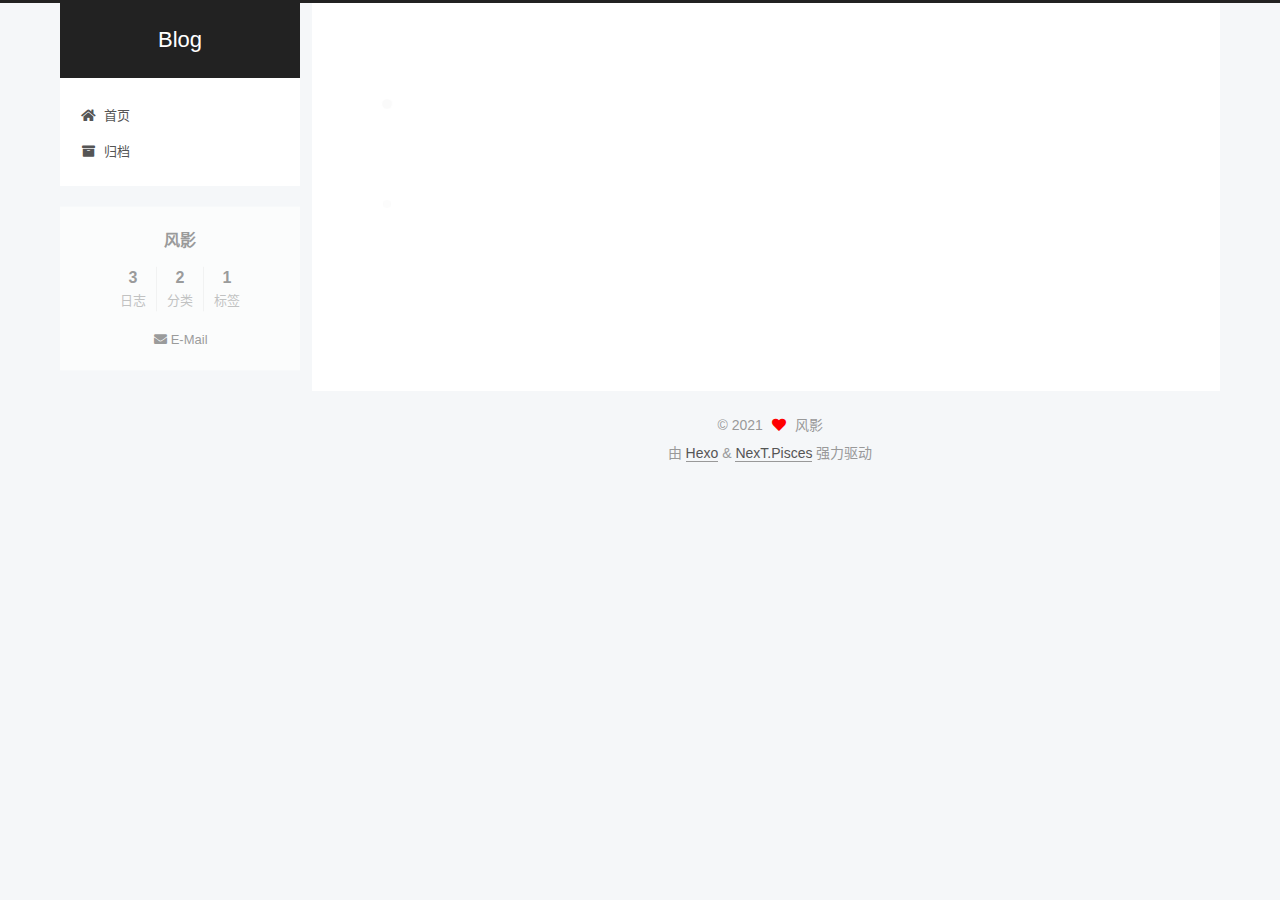
<file: categories/switch资讯/index.html>
<!DOCTYPE html>
<html lang="zh-CN">
<head>
  <meta charset="UTF-8">
<meta name="viewport" content="width=device-width, initial-scale=1, maximum-scale=2">
<meta name="theme-color" content="#222">
<meta name="generator" content="Hexo 5.4.0">
  <link rel="apple-touch-icon" sizes="180x180" href="/images/apple-touch-icon-next.png">
  <link rel="icon" type="image/png" sizes="32x32" href="/images/favicon-32x32-next.png">
  <link rel="icon" type="image/png" sizes="16x16" href="/images/favicon-16x16-next.png">
  <link rel="mask-icon" href="/images/logo.svg" color="#222">

<link rel="stylesheet" href="/css/main.css">


<link rel="stylesheet" href="/lib/font-awesome/css/all.min.css">

<script id="hexo-configurations">
    var NexT = window.NexT || {};
    var CONFIG = {"hostname":"chengluliu.github.io","root":"/","scheme":"Pisces","version":"7.8.0","exturl":false,"sidebar":{"position":"left","display":"post","padding":18,"offset":12,"onmobile":false},"copycode":{"enable":false,"show_result":false,"style":null},"back2top":{"enable":true,"sidebar":false,"scrollpercent":false},"bookmark":{"enable":false,"color":"#222","save":"auto"},"fancybox":false,"mediumzoom":false,"lazyload":false,"pangu":false,"comments":{"style":"tabs","active":null,"storage":true,"lazyload":false,"nav":null},"algolia":{"hits":{"per_page":10},"labels":{"input_placeholder":"Search for Posts","hits_empty":"We didn't find any results for the search: ${query}","hits_stats":"${hits} results found in ${time} ms"}},"localsearch":{"enable":false,"trigger":"auto","top_n_per_article":1,"unescape":false,"preload":false},"motion":{"enable":true,"async":false,"transition":{"post_block":"fadeIn","post_header":"slideDownIn","post_body":"slideDownIn","coll_header":"slideLeftIn","sidebar":"slideUpIn"}}};
  </script>

  <meta property="og:type" content="website">
<meta property="og:title" content="Blog">
<meta property="og:url" content="https://chengluliu.github.io/categories/switch%E8%B5%84%E8%AE%AF/index.html">
<meta property="og:site_name" content="Blog">
<meta property="og:locale" content="zh_CN">
<meta property="article:author" content="风影">
<meta name="twitter:card" content="summary">

<link rel="canonical" href="https://chengluliu.github.io/categories/switch%E8%B5%84%E8%AE%AF/">


<script id="page-configurations">
  // https://hexo.io/docs/variables.html
  CONFIG.page = {
    sidebar: "",
    isHome : false,
    isPost : false,
    lang   : 'zh-CN'
  };
</script>

  <title>分类: switch资讯 | Blog</title>
  






  <noscript>
  <style>
  .use-motion .brand,
  .use-motion .menu-item,
  .sidebar-inner,
  .use-motion .post-block,
  .use-motion .pagination,
  .use-motion .comments,
  .use-motion .post-header,
  .use-motion .post-body,
  .use-motion .collection-header { opacity: initial; }

  .use-motion .site-title,
  .use-motion .site-subtitle {
    opacity: initial;
    top: initial;
  }

  .use-motion .logo-line-before i { left: initial; }
  .use-motion .logo-line-after i { right: initial; }
  </style>
</noscript>

</head>

<body itemscope itemtype="http://schema.org/WebPage">
  <div class="container use-motion">
    <div class="headband"></div>

    <header class="header" itemscope itemtype="http://schema.org/WPHeader">
      <div class="header-inner"><div class="site-brand-container">
  <div class="site-nav-toggle">
    <div class="toggle" aria-label="切换导航栏">
      <span class="toggle-line toggle-line-first"></span>
      <span class="toggle-line toggle-line-middle"></span>
      <span class="toggle-line toggle-line-last"></span>
    </div>
  </div>

  <div class="site-meta">

    <a href="/" class="brand" rel="start">
      <span class="logo-line-before"><i></i></span>
      <h1 class="site-title">Blog</h1>
      <span class="logo-line-after"><i></i></span>
    </a>
  </div>

  <div class="site-nav-right">
    <div class="toggle popup-trigger">
    </div>
  </div>
</div>




<nav class="site-nav">
  <ul id="menu" class="main-menu menu">
        <li class="menu-item menu-item-home">

    <a href="/" rel="section"><i class="fa fa-home fa-fw"></i>首页</a>

  </li>
        <li class="menu-item menu-item-archives">

    <a href="/archives/" rel="section"><i class="fa fa-archive fa-fw"></i>归档</a>

  </li>
  </ul>
</nav>




</div>
    </header>

    
  <div class="back-to-top">
    <i class="fa fa-arrow-up"></i>
    <span>0%</span>
  </div>


    <main class="main">
      <div class="main-inner">
        <div class="content-wrap">
          

          <div class="content category">
            

  
  
  
  <div class="post-block">
    <div class="posts-collapse">
      <div class="collection-title">
        <h2 class="collection-header">switch资讯
          <small>分类</small>
        </h2>
      </div>

      
    <div class="collection-year">
      <span class="collection-header">2021</span>
    </div>

  <article itemscope itemtype="http://schema.org/Article">
    <header class="post-header">

      <div class="post-meta">
        <time itemprop="dateCreated"
              datetime="2021-06-03T20:18:48+08:00"
              content="2021-06-03">
          06-03
        </time>
      </div>

      <div class="post-title">
          <a class="post-title-link" href="/2021/06/03/20210603/" itemprop="url">
            <span itemprop="name">任天堂E3直面会6月16日0点举行！《死亡之屋：重制版》可720p/60帧 2代也重制！</span>
          </a>
      </div>

    </header>
  </article>

    </div>
  </div>
  
  
  

  



          </div>
          

<script>
  window.addEventListener('tabs:register', () => {
    let { activeClass } = CONFIG.comments;
    if (CONFIG.comments.storage) {
      activeClass = localStorage.getItem('comments_active') || activeClass;
    }
    if (activeClass) {
      let activeTab = document.querySelector(`a[href="#comment-${activeClass}"]`);
      if (activeTab) {
        activeTab.click();
      }
    }
  });
  if (CONFIG.comments.storage) {
    window.addEventListener('tabs:click', event => {
      if (!event.target.matches('.tabs-comment .tab-content .tab-pane')) return;
      let commentClass = event.target.classList[1];
      localStorage.setItem('comments_active', commentClass);
    });
  }
</script>

        </div>
          
  
  <div class="toggle sidebar-toggle">
    <span class="toggle-line toggle-line-first"></span>
    <span class="toggle-line toggle-line-middle"></span>
    <span class="toggle-line toggle-line-last"></span>
  </div>

  <aside class="sidebar">
    <div class="sidebar-inner">

      <ul class="sidebar-nav motion-element">
        <li class="sidebar-nav-toc">
          文章目录
        </li>
        <li class="sidebar-nav-overview">
          站点概览
        </li>
      </ul>

      <!--noindex-->
      <div class="post-toc-wrap sidebar-panel">
      </div>
      <!--/noindex-->

      <div class="site-overview-wrap sidebar-panel">
        <div class="site-author motion-element" itemprop="author" itemscope itemtype="http://schema.org/Person">
  <p class="site-author-name" itemprop="name">风影</p>
  <div class="site-description" itemprop="description"></div>
</div>
<div class="site-state-wrap motion-element">
  <nav class="site-state">
      <div class="site-state-item site-state-posts">
          <a href="/archives/">
        
          <span class="site-state-item-count">3</span>
          <span class="site-state-item-name">日志</span>
        </a>
      </div>
      <div class="site-state-item site-state-categories">
        <span class="site-state-item-count">2</span>
        <span class="site-state-item-name">分类</span>
      </div>
      <div class="site-state-item site-state-tags">
        <span class="site-state-item-count">1</span>
        <span class="site-state-item-name">标签</span>
      </div>
  </nav>
</div>
  <div class="links-of-author motion-element">
      <span class="links-of-author-item">
        <a href="/15766799@qq.com" title="E-Mail → 15766799@qq.com"><i class="fa fa-envelope fa-fw"></i>E-Mail</a>
      </span>
  </div>



      </div>

    </div>
  </aside>
  <div id="sidebar-dimmer"></div>


      </div>
    </main>

    <footer class="footer">
      <div class="footer-inner">
        

        

<div class="copyright">
  
  &copy; 
  <span itemprop="copyrightYear">2021</span>
  <span class="with-love">
    <i class="fa fa-heart"></i>
  </span>
  <span class="author" itemprop="copyrightHolder">风影</span>
</div>
  <div class="powered-by">由 <a href="https://hexo.io/" class="theme-link" rel="noopener" target="_blank">Hexo</a> & <a href="https://pisces.theme-next.org/" class="theme-link" rel="noopener" target="_blank">NexT.Pisces</a> 强力驱动
  </div>

        








      </div>
    </footer>
  </div>

  
  <script src="/lib/anime.min.js"></script>
  <script src="/lib/velocity/velocity.min.js"></script>
  <script src="/lib/velocity/velocity.ui.min.js"></script>

<script src="/js/utils.js"></script>

<script src="/js/motion.js"></script>


<script src="/js/schemes/pisces.js"></script>


<script src="/js/next-boot.js"></script>




  















  

  

</body>
</html>
</file>
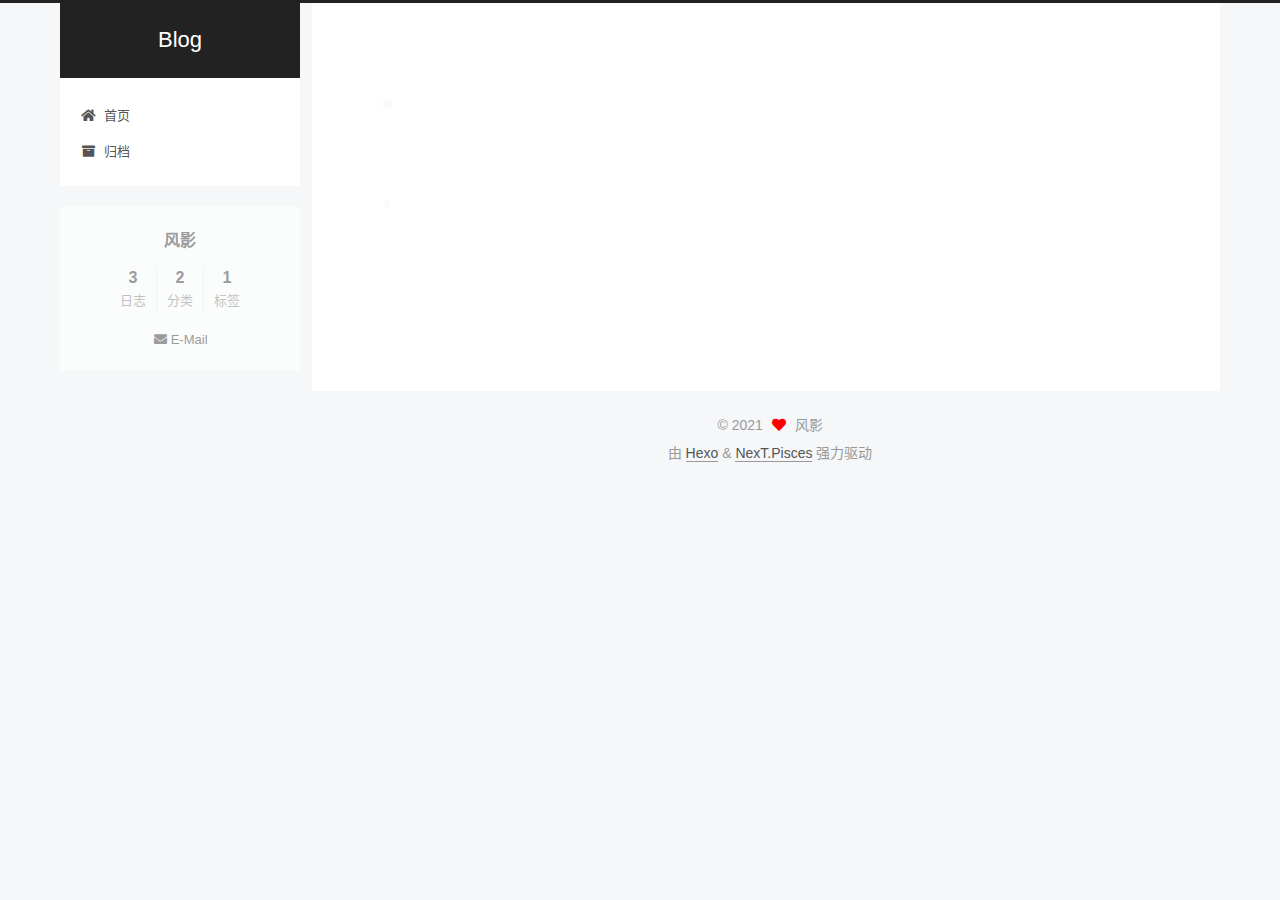
<file: tags/怪物猎人/index.html>
<!DOCTYPE html>
<html lang="zh-CN">
<head>
  <meta charset="UTF-8">
<meta name="viewport" content="width=device-width, initial-scale=1, maximum-scale=2">
<meta name="theme-color" content="#222">
<meta name="generator" content="Hexo 5.4.0">
  <link rel="apple-touch-icon" sizes="180x180" href="/images/apple-touch-icon-next.png">
  <link rel="icon" type="image/png" sizes="32x32" href="/images/favicon-32x32-next.png">
  <link rel="icon" type="image/png" sizes="16x16" href="/images/favicon-16x16-next.png">
  <link rel="mask-icon" href="/images/logo.svg" color="#222">

<link rel="stylesheet" href="/css/main.css">


<link rel="stylesheet" href="/lib/font-awesome/css/all.min.css">

<script id="hexo-configurations">
    var NexT = window.NexT || {};
    var CONFIG = {"hostname":"chengluliu.github.io","root":"/","scheme":"Pisces","version":"7.8.0","exturl":false,"sidebar":{"position":"left","display":"post","padding":18,"offset":12,"onmobile":false},"copycode":{"enable":false,"show_result":false,"style":null},"back2top":{"enable":true,"sidebar":false,"scrollpercent":false},"bookmark":{"enable":false,"color":"#222","save":"auto"},"fancybox":false,"mediumzoom":false,"lazyload":false,"pangu":false,"comments":{"style":"tabs","active":null,"storage":true,"lazyload":false,"nav":null},"algolia":{"hits":{"per_page":10},"labels":{"input_placeholder":"Search for Posts","hits_empty":"We didn't find any results for the search: ${query}","hits_stats":"${hits} results found in ${time} ms"}},"localsearch":{"enable":false,"trigger":"auto","top_n_per_article":1,"unescape":false,"preload":false},"motion":{"enable":true,"async":false,"transition":{"post_block":"fadeIn","post_header":"slideDownIn","post_body":"slideDownIn","coll_header":"slideLeftIn","sidebar":"slideUpIn"}}};
  </script>

  <meta property="og:type" content="website">
<meta property="og:title" content="Blog">
<meta property="og:url" content="https://chengluliu.github.io/tags/%E6%80%AA%E7%89%A9%E7%8C%8E%E4%BA%BA/index.html">
<meta property="og:site_name" content="Blog">
<meta property="og:locale" content="zh_CN">
<meta property="article:author" content="风影">
<meta name="twitter:card" content="summary">

<link rel="canonical" href="https://chengluliu.github.io/tags/%E6%80%AA%E7%89%A9%E7%8C%8E%E4%BA%BA/">


<script id="page-configurations">
  // https://hexo.io/docs/variables.html
  CONFIG.page = {
    sidebar: "",
    isHome : false,
    isPost : false,
    lang   : 'zh-CN'
  };
</script>

  <title>标签: 怪物猎人 | Blog</title>
  






  <noscript>
  <style>
  .use-motion .brand,
  .use-motion .menu-item,
  .sidebar-inner,
  .use-motion .post-block,
  .use-motion .pagination,
  .use-motion .comments,
  .use-motion .post-header,
  .use-motion .post-body,
  .use-motion .collection-header { opacity: initial; }

  .use-motion .site-title,
  .use-motion .site-subtitle {
    opacity: initial;
    top: initial;
  }

  .use-motion .logo-line-before i { left: initial; }
  .use-motion .logo-line-after i { right: initial; }
  </style>
</noscript>

</head>

<body itemscope itemtype="http://schema.org/WebPage">
  <div class="container use-motion">
    <div class="headband"></div>

    <header class="header" itemscope itemtype="http://schema.org/WPHeader">
      <div class="header-inner"><div class="site-brand-container">
  <div class="site-nav-toggle">
    <div class="toggle" aria-label="切换导航栏">
      <span class="toggle-line toggle-line-first"></span>
      <span class="toggle-line toggle-line-middle"></span>
      <span class="toggle-line toggle-line-last"></span>
    </div>
  </div>

  <div class="site-meta">

    <a href="/" class="brand" rel="start">
      <span class="logo-line-before"><i></i></span>
      <h1 class="site-title">Blog</h1>
      <span class="logo-line-after"><i></i></span>
    </a>
  </div>

  <div class="site-nav-right">
    <div class="toggle popup-trigger">
    </div>
  </div>
</div>




<nav class="site-nav">
  <ul id="menu" class="main-menu menu">
        <li class="menu-item menu-item-home">

    <a href="/" rel="section"><i class="fa fa-home fa-fw"></i>首页</a>

  </li>
        <li class="menu-item menu-item-archives">

    <a href="/archives/" rel="section"><i class="fa fa-archive fa-fw"></i>归档</a>

  </li>
  </ul>
</nav>




</div>
    </header>

    
  <div class="back-to-top">
    <i class="fa fa-arrow-up"></i>
    <span>0%</span>
  </div>


    <main class="main">
      <div class="main-inner">
        <div class="content-wrap">
          

          <div class="content tag">
            

  
  
  
  <div class="post-block">
    <div class="posts-collapse">
      <div class="collection-title">
        <h2 class="collection-header">怪物猎人
          <small>标签</small>
        </h2>
      </div>

      
    <div class="collection-year">
      <span class="collection-header">2021</span>
    </div>

  <article itemscope itemtype="http://schema.org/Article">
    <header class="post-header">

      <div class="post-meta">
        <time itemprop="dateCreated"
              datetime="2021-05-18T17:06:13+08:00"
              content="2021-05-18">
          05-18
        </time>
      </div>

      <div class="post-title">
          <a class="post-title-link" href="/2021/05/18/%E5%88%9D/" itemprop="url">
            <span itemprop="name">初</span>
          </a>
      </div>

    </header>
  </article>

    </div>
  </div>
  
  
  

  



          </div>
          

<script>
  window.addEventListener('tabs:register', () => {
    let { activeClass } = CONFIG.comments;
    if (CONFIG.comments.storage) {
      activeClass = localStorage.getItem('comments_active') || activeClass;
    }
    if (activeClass) {
      let activeTab = document.querySelector(`a[href="#comment-${activeClass}"]`);
      if (activeTab) {
        activeTab.click();
      }
    }
  });
  if (CONFIG.comments.storage) {
    window.addEventListener('tabs:click', event => {
      if (!event.target.matches('.tabs-comment .tab-content .tab-pane')) return;
      let commentClass = event.target.classList[1];
      localStorage.setItem('comments_active', commentClass);
    });
  }
</script>

        </div>
          
  
  <div class="toggle sidebar-toggle">
    <span class="toggle-line toggle-line-first"></span>
    <span class="toggle-line toggle-line-middle"></span>
    <span class="toggle-line toggle-line-last"></span>
  </div>

  <aside class="sidebar">
    <div class="sidebar-inner">

      <ul class="sidebar-nav motion-element">
        <li class="sidebar-nav-toc">
          文章目录
        </li>
        <li class="sidebar-nav-overview">
          站点概览
        </li>
      </ul>

      <!--noindex-->
      <div class="post-toc-wrap sidebar-panel">
      </div>
      <!--/noindex-->

      <div class="site-overview-wrap sidebar-panel">
        <div class="site-author motion-element" itemprop="author" itemscope itemtype="http://schema.org/Person">
  <p class="site-author-name" itemprop="name">风影</p>
  <div class="site-description" itemprop="description"></div>
</div>
<div class="site-state-wrap motion-element">
  <nav class="site-state">
      <div class="site-state-item site-state-posts">
          <a href="/archives/">
        
          <span class="site-state-item-count">3</span>
          <span class="site-state-item-name">日志</span>
        </a>
      </div>
      <div class="site-state-item site-state-categories">
        <span class="site-state-item-count">2</span>
        <span class="site-state-item-name">分类</span>
      </div>
      <div class="site-state-item site-state-tags">
        <span class="site-state-item-count">1</span>
        <span class="site-state-item-name">标签</span>
      </div>
  </nav>
</div>
  <div class="links-of-author motion-element">
      <span class="links-of-author-item">
        <a href="/15766799@qq.com" title="E-Mail → 15766799@qq.com"><i class="fa fa-envelope fa-fw"></i>E-Mail</a>
      </span>
  </div>



      </div>

    </div>
  </aside>
  <div id="sidebar-dimmer"></div>


      </div>
    </main>

    <footer class="footer">
      <div class="footer-inner">
        

        

<div class="copyright">
  
  &copy; 
  <span itemprop="copyrightYear">2021</span>
  <span class="with-love">
    <i class="fa fa-heart"></i>
  </span>
  <span class="author" itemprop="copyrightHolder">风影</span>
</div>
  <div class="powered-by">由 <a href="https://hexo.io/" class="theme-link" rel="noopener" target="_blank">Hexo</a> & <a href="https://pisces.theme-next.org/" class="theme-link" rel="noopener" target="_blank">NexT.Pisces</a> 强力驱动
  </div>

        








      </div>
    </footer>
  </div>

  
  <script src="/lib/anime.min.js"></script>
  <script src="/lib/velocity/velocity.min.js"></script>
  <script src="/lib/velocity/velocity.ui.min.js"></script>

<script src="/js/utils.js"></script>

<script src="/js/motion.js"></script>


<script src="/js/schemes/pisces.js"></script>


<script src="/js/next-boot.js"></script>




  















  

  

</body>
</html>
</file>
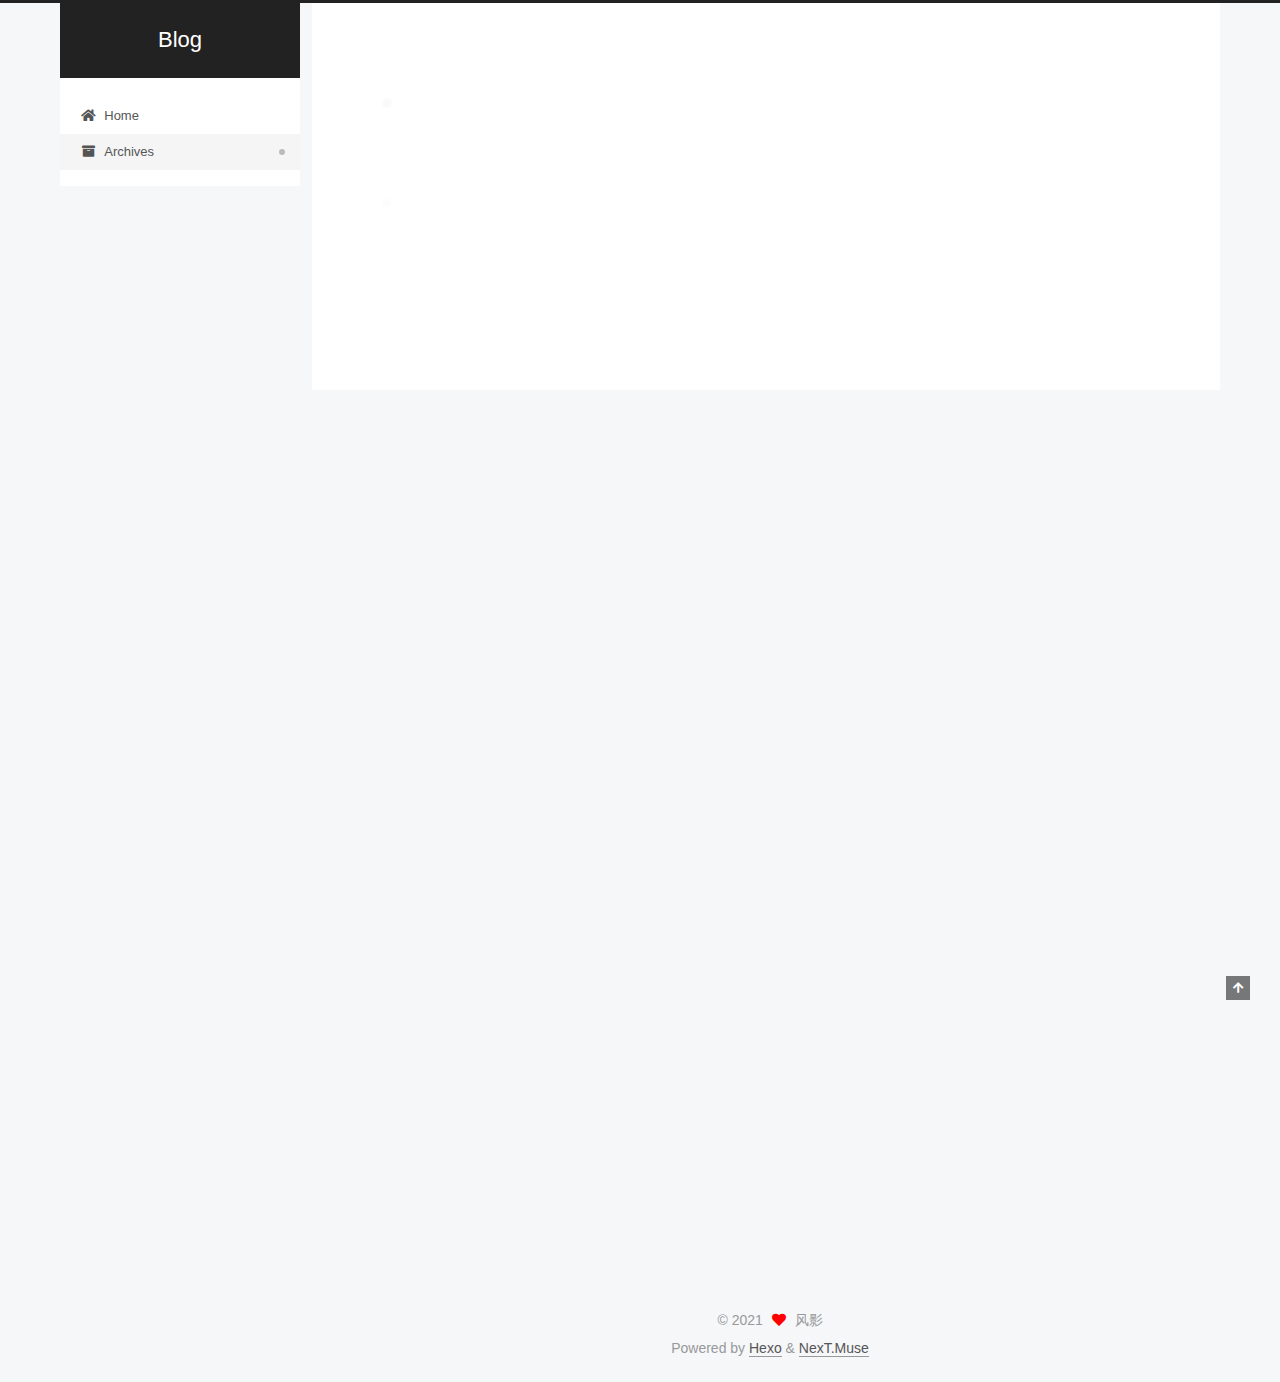
<file: archives/2021/05/index.html>
<!DOCTYPE html>
<html lang="zh">
<head>
  <meta charset="UTF-8">
<meta name="viewport" content="width=device-width, initial-scale=1, maximum-scale=2">
<meta name="theme-color" content="#222">
<meta name="generator" content="Hexo 5.4.0">
  <link rel="apple-touch-icon" sizes="180x180" href="/images/apple-touch-icon-next.png">
  <link rel="icon" type="image/png" sizes="32x32" href="/images/favicon-32x32-next.png">
  <link rel="icon" type="image/png" sizes="16x16" href="/images/favicon-16x16-next.png">
  <link rel="mask-icon" href="/images/logo.svg" color="#222">

<link rel="stylesheet" href="/css/main.css">


<link rel="stylesheet" href="/lib/font-awesome/css/all.min.css">

<script id="hexo-configurations">
    var NexT = window.NexT || {};
    var CONFIG = {"hostname":"example.com","root":"/","scheme":"Muse","version":"7.8.0","exturl":false,"sidebar":{"position":"left","display":"post","padding":18,"offset":12,"onmobile":false},"copycode":{"enable":false,"show_result":false,"style":null},"back2top":{"enable":true,"sidebar":false,"scrollpercent":false},"bookmark":{"enable":false,"color":"#222","save":"auto"},"fancybox":false,"mediumzoom":false,"lazyload":false,"pangu":false,"comments":{"style":"tabs","active":null,"storage":true,"lazyload":false,"nav":null},"algolia":{"hits":{"per_page":10},"labels":{"input_placeholder":"Search for Posts","hits_empty":"We didn't find any results for the search: ${query}","hits_stats":"${hits} results found in ${time} ms"}},"localsearch":{"enable":false,"trigger":"auto","top_n_per_article":1,"unescape":false,"preload":false},"motion":{"enable":true,"async":false,"transition":{"post_block":"fadeIn","post_header":"slideDownIn","post_body":"slideDownIn","coll_header":"slideLeftIn","sidebar":"slideUpIn"}}};
  </script>

  <meta property="og:type" content="website">
<meta property="og:title" content="Blog">
<meta property="og:url" content="http://example.com/archives/2021/05/index.html">
<meta property="og:site_name" content="Blog">
<meta property="og:locale">
<meta property="article:author" content="风影">
<meta name="twitter:card" content="summary">

<link rel="canonical" href="http://example.com/archives/2021/05/">


<script id="page-configurations">
  // https://hexo.io/docs/variables.html
  CONFIG.page = {
    sidebar: "",
    isHome : false,
    isPost : false,
    lang   : 'zh'
  };
</script>

  <title>Archive | Blog</title>
  






  <noscript>
  <style>
  .use-motion .brand,
  .use-motion .menu-item,
  .sidebar-inner,
  .use-motion .post-block,
  .use-motion .pagination,
  .use-motion .comments,
  .use-motion .post-header,
  .use-motion .post-body,
  .use-motion .collection-header { opacity: initial; }

  .use-motion .site-title,
  .use-motion .site-subtitle {
    opacity: initial;
    top: initial;
  }

  .use-motion .logo-line-before i { left: initial; }
  .use-motion .logo-line-after i { right: initial; }
  </style>
</noscript>

</head>

<body itemscope itemtype="http://schema.org/WebPage">
  <div class="container use-motion">
    <div class="headband"></div>

    <header class="header" itemscope itemtype="http://schema.org/WPHeader">
      <div class="header-inner"><div class="site-brand-container">
  <div class="site-nav-toggle">
    <div class="toggle" aria-label="Toggle navigation bar">
      <span class="toggle-line toggle-line-first"></span>
      <span class="toggle-line toggle-line-middle"></span>
      <span class="toggle-line toggle-line-last"></span>
    </div>
  </div>

  <div class="site-meta">

    <a href="/" class="brand" rel="start">
      <span class="logo-line-before"><i></i></span>
      <h1 class="site-title">Blog</h1>
      <span class="logo-line-after"><i></i></span>
    </a>
  </div>

  <div class="site-nav-right">
    <div class="toggle popup-trigger">
    </div>
  </div>
</div>




<nav class="site-nav">
  <ul id="menu" class="main-menu menu">
        <li class="menu-item menu-item-home">

    <a href="/" rel="section"><i class="fa fa-home fa-fw"></i>Home</a>

  </li>
        <li class="menu-item menu-item-archives">

    <a href="/archives/" rel="section"><i class="fa fa-archive fa-fw"></i>Archives</a>

  </li>
  </ul>
</nav>




</div>
    </header>

    
  <div class="back-to-top">
    <i class="fa fa-arrow-up"></i>
    <span>0%</span>
  </div>


    <main class="main">
      <div class="main-inner">
        <div class="content-wrap">
          

          <div class="content archive">
            

  
  
  
  <div class="post-block">
    <div class="posts-collapse">
      <div class="collection-title">
        <span class="collection-header">Um..! 1 post. Keep on posting.</span>
      </div>

      
    <div class="collection-year">
      <span class="collection-header">2021</span>
    </div>

  <article itemscope itemtype="http://schema.org/Article">
    <header class="post-header">

      <div class="post-meta">
        <time itemprop="dateCreated"
              datetime="2021-05-18T17:06:13+08:00"
              content="2021-05-18">
          05-18
        </time>
      </div>

      <div class="post-title">
          <a class="post-title-link" href="/2021/05/18/%E5%88%9D/" itemprop="url">
            <span itemprop="name">初</span>
          </a>
      </div>

    </header>
  </article>


    </div>
  </div>
  
  
  

  



          </div>
          

<script>
  window.addEventListener('tabs:register', () => {
    let { activeClass } = CONFIG.comments;
    if (CONFIG.comments.storage) {
      activeClass = localStorage.getItem('comments_active') || activeClass;
    }
    if (activeClass) {
      let activeTab = document.querySelector(`a[href="#comment-${activeClass}"]`);
      if (activeTab) {
        activeTab.click();
      }
    }
  });
  if (CONFIG.comments.storage) {
    window.addEventListener('tabs:click', event => {
      if (!event.target.matches('.tabs-comment .tab-content .tab-pane')) return;
      let commentClass = event.target.classList[1];
      localStorage.setItem('comments_active', commentClass);
    });
  }
</script>

        </div>
          
  
  <div class="toggle sidebar-toggle">
    <span class="toggle-line toggle-line-first"></span>
    <span class="toggle-line toggle-line-middle"></span>
    <span class="toggle-line toggle-line-last"></span>
  </div>

  <aside class="sidebar">
    <div class="sidebar-inner">

      <ul class="sidebar-nav motion-element">
        <li class="sidebar-nav-toc">
          Table of Contents
        </li>
        <li class="sidebar-nav-overview">
          Overview
        </li>
      </ul>

      <!--noindex-->
      <div class="post-toc-wrap sidebar-panel">
      </div>
      <!--/noindex-->

      <div class="site-overview-wrap sidebar-panel">
        <div class="site-author motion-element" itemprop="author" itemscope itemtype="http://schema.org/Person">
  <p class="site-author-name" itemprop="name">风影</p>
  <div class="site-description" itemprop="description"></div>
</div>
<div class="site-state-wrap motion-element">
  <nav class="site-state">
      <div class="site-state-item site-state-posts">
          <a href="/archives/">
        
          <span class="site-state-item-count">1</span>
          <span class="site-state-item-name">posts</span>
        </a>
      </div>
      <div class="site-state-item site-state-tags">
        <span class="site-state-item-count">1</span>
        <span class="site-state-item-name">tags</span>
      </div>
  </nav>
</div>



      </div>

    </div>
  </aside>
  <div id="sidebar-dimmer"></div>


      </div>
    </main>

    <footer class="footer">
      <div class="footer-inner">
        

        

<div class="copyright">
  
  &copy; 
  <span itemprop="copyrightYear">2021</span>
  <span class="with-love">
    <i class="fa fa-heart"></i>
  </span>
  <span class="author" itemprop="copyrightHolder">风影</span>
</div>
  <div class="powered-by">Powered by <a href="https://hexo.io/" class="theme-link" rel="noopener" target="_blank">Hexo</a> & <a href="https://muse.theme-next.org/" class="theme-link" rel="noopener" target="_blank">NexT.Muse</a>
  </div>

        








      </div>
    </footer>
  </div>

  
  <script src="/lib/anime.min.js"></script>
  <script src="/lib/velocity/velocity.min.js"></script>
  <script src="/lib/velocity/velocity.ui.min.js"></script>

<script src="/js/utils.js"></script>

<script src="/js/motion.js"></script>


<script src="/js/schemes/muse.js"></script>


<script src="/js/next-boot.js"></script>




  















  

  

</body>
</html>
</file>
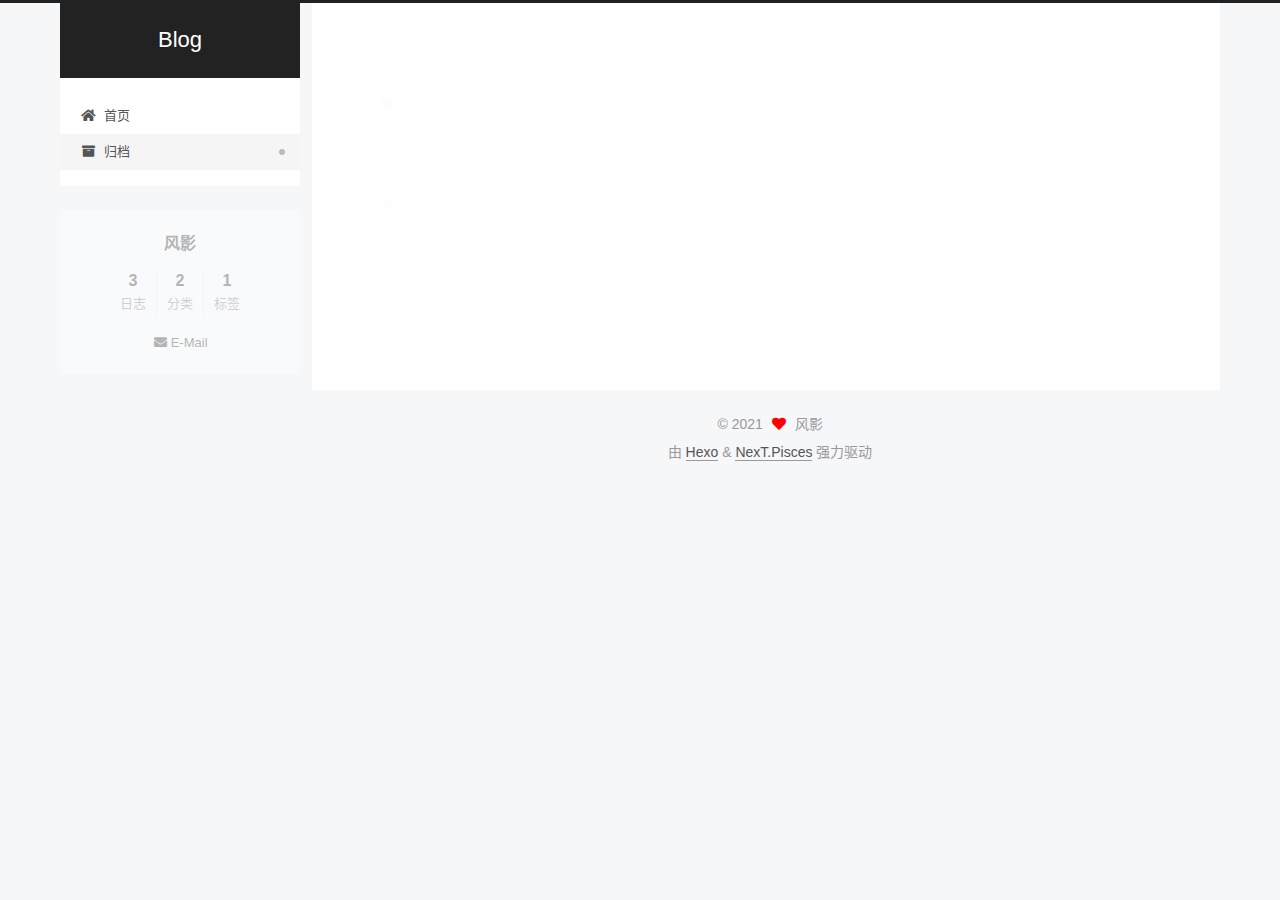
<file: archives/2021/06/index.html>
<!DOCTYPE html>
<html lang="zh-CN">
<head>
  <meta charset="UTF-8">
<meta name="viewport" content="width=device-width, initial-scale=1, maximum-scale=2">
<meta name="theme-color" content="#222">
<meta name="generator" content="Hexo 5.4.0">
  <link rel="apple-touch-icon" sizes="180x180" href="/images/apple-touch-icon-next.png">
  <link rel="icon" type="image/png" sizes="32x32" href="/images/favicon-32x32-next.png">
  <link rel="icon" type="image/png" sizes="16x16" href="/images/favicon-16x16-next.png">
  <link rel="mask-icon" href="/images/logo.svg" color="#222">

<link rel="stylesheet" href="/css/main.css">


<link rel="stylesheet" href="/lib/font-awesome/css/all.min.css">

<script id="hexo-configurations">
    var NexT = window.NexT || {};
    var CONFIG = {"hostname":"chengluliu.github.io","root":"/","scheme":"Pisces","version":"7.8.0","exturl":false,"sidebar":{"position":"left","display":"post","padding":18,"offset":12,"onmobile":false},"copycode":{"enable":false,"show_result":false,"style":null},"back2top":{"enable":true,"sidebar":false,"scrollpercent":false},"bookmark":{"enable":false,"color":"#222","save":"auto"},"fancybox":false,"mediumzoom":false,"lazyload":false,"pangu":false,"comments":{"style":"tabs","active":null,"storage":true,"lazyload":false,"nav":null},"algolia":{"hits":{"per_page":10},"labels":{"input_placeholder":"Search for Posts","hits_empty":"We didn't find any results for the search: ${query}","hits_stats":"${hits} results found in ${time} ms"}},"localsearch":{"enable":false,"trigger":"auto","top_n_per_article":1,"unescape":false,"preload":false},"motion":{"enable":true,"async":false,"transition":{"post_block":"fadeIn","post_header":"slideDownIn","post_body":"slideDownIn","coll_header":"slideLeftIn","sidebar":"slideUpIn"}}};
  </script>

  <meta property="og:type" content="website">
<meta property="og:title" content="Blog">
<meta property="og:url" content="https://chengluliu.github.io/archives/2021/06/index.html">
<meta property="og:site_name" content="Blog">
<meta property="og:locale" content="zh_CN">
<meta property="article:author" content="风影">
<meta name="twitter:card" content="summary">

<link rel="canonical" href="https://chengluliu.github.io/archives/2021/06/">


<script id="page-configurations">
  // https://hexo.io/docs/variables.html
  CONFIG.page = {
    sidebar: "",
    isHome : false,
    isPost : false,
    lang   : 'zh-CN'
  };
</script>

  <title>归档 | Blog</title>
  






  <noscript>
  <style>
  .use-motion .brand,
  .use-motion .menu-item,
  .sidebar-inner,
  .use-motion .post-block,
  .use-motion .pagination,
  .use-motion .comments,
  .use-motion .post-header,
  .use-motion .post-body,
  .use-motion .collection-header { opacity: initial; }

  .use-motion .site-title,
  .use-motion .site-subtitle {
    opacity: initial;
    top: initial;
  }

  .use-motion .logo-line-before i { left: initial; }
  .use-motion .logo-line-after i { right: initial; }
  </style>
</noscript>

</head>

<body itemscope itemtype="http://schema.org/WebPage">
  <div class="container use-motion">
    <div class="headband"></div>

    <header class="header" itemscope itemtype="http://schema.org/WPHeader">
      <div class="header-inner"><div class="site-brand-container">
  <div class="site-nav-toggle">
    <div class="toggle" aria-label="切换导航栏">
      <span class="toggle-line toggle-line-first"></span>
      <span class="toggle-line toggle-line-middle"></span>
      <span class="toggle-line toggle-line-last"></span>
    </div>
  </div>

  <div class="site-meta">

    <a href="/" class="brand" rel="start">
      <span class="logo-line-before"><i></i></span>
      <h1 class="site-title">Blog</h1>
      <span class="logo-line-after"><i></i></span>
    </a>
  </div>

  <div class="site-nav-right">
    <div class="toggle popup-trigger">
    </div>
  </div>
</div>




<nav class="site-nav">
  <ul id="menu" class="main-menu menu">
        <li class="menu-item menu-item-home">

    <a href="/" rel="section"><i class="fa fa-home fa-fw"></i>首页</a>

  </li>
        <li class="menu-item menu-item-archives">

    <a href="/archives/" rel="section"><i class="fa fa-archive fa-fw"></i>归档</a>

  </li>
  </ul>
</nav>




</div>
    </header>

    
  <div class="back-to-top">
    <i class="fa fa-arrow-up"></i>
    <span>0%</span>
  </div>


    <main class="main">
      <div class="main-inner">
        <div class="content-wrap">
          

          <div class="content archive">
            

  
  
  
  <div class="post-block">
    <div class="posts-collapse">
      <div class="collection-title">
        <span class="collection-header">嗯..! 目前共计 3 篇日志。 继续努力。</span>
      </div>

      
    <div class="collection-year">
      <span class="collection-header">2021</span>
    </div>

  <article itemscope itemtype="http://schema.org/Article">
    <header class="post-header">

      <div class="post-meta">
        <time itemprop="dateCreated"
              datetime="2021-06-03T20:18:48+08:00"
              content="2021-06-03">
          06-03
        </time>
      </div>

      <div class="post-title">
          <a class="post-title-link" href="/2021/06/03/20210603/" itemprop="url">
            <span itemprop="name">任天堂E3直面会6月16日0点举行！《死亡之屋：重制版》可720p/60帧 2代也重制！</span>
          </a>
      </div>

    </header>
  </article>


    </div>
  </div>
  
  
  

  



          </div>
          

<script>
  window.addEventListener('tabs:register', () => {
    let { activeClass } = CONFIG.comments;
    if (CONFIG.comments.storage) {
      activeClass = localStorage.getItem('comments_active') || activeClass;
    }
    if (activeClass) {
      let activeTab = document.querySelector(`a[href="#comment-${activeClass}"]`);
      if (activeTab) {
        activeTab.click();
      }
    }
  });
  if (CONFIG.comments.storage) {
    window.addEventListener('tabs:click', event => {
      if (!event.target.matches('.tabs-comment .tab-content .tab-pane')) return;
      let commentClass = event.target.classList[1];
      localStorage.setItem('comments_active', commentClass);
    });
  }
</script>

        </div>
          
  
  <div class="toggle sidebar-toggle">
    <span class="toggle-line toggle-line-first"></span>
    <span class="toggle-line toggle-line-middle"></span>
    <span class="toggle-line toggle-line-last"></span>
  </div>

  <aside class="sidebar">
    <div class="sidebar-inner">

      <ul class="sidebar-nav motion-element">
        <li class="sidebar-nav-toc">
          文章目录
        </li>
        <li class="sidebar-nav-overview">
          站点概览
        </li>
      </ul>

      <!--noindex-->
      <div class="post-toc-wrap sidebar-panel">
      </div>
      <!--/noindex-->

      <div class="site-overview-wrap sidebar-panel">
        <div class="site-author motion-element" itemprop="author" itemscope itemtype="http://schema.org/Person">
  <p class="site-author-name" itemprop="name">风影</p>
  <div class="site-description" itemprop="description"></div>
</div>
<div class="site-state-wrap motion-element">
  <nav class="site-state">
      <div class="site-state-item site-state-posts">
          <a href="/archives/">
        
          <span class="site-state-item-count">3</span>
          <span class="site-state-item-name">日志</span>
        </a>
      </div>
      <div class="site-state-item site-state-categories">
        <span class="site-state-item-count">2</span>
        <span class="site-state-item-name">分类</span>
      </div>
      <div class="site-state-item site-state-tags">
        <span class="site-state-item-count">1</span>
        <span class="site-state-item-name">标签</span>
      </div>
  </nav>
</div>
  <div class="links-of-author motion-element">
      <span class="links-of-author-item">
        <a href="/15766799@qq.com" title="E-Mail → 15766799@qq.com"><i class="fa fa-envelope fa-fw"></i>E-Mail</a>
      </span>
  </div>



      </div>

    </div>
  </aside>
  <div id="sidebar-dimmer"></div>


      </div>
    </main>

    <footer class="footer">
      <div class="footer-inner">
        

        

<div class="copyright">
  
  &copy; 
  <span itemprop="copyrightYear">2021</span>
  <span class="with-love">
    <i class="fa fa-heart"></i>
  </span>
  <span class="author" itemprop="copyrightHolder">风影</span>
</div>
  <div class="powered-by">由 <a href="https://hexo.io/" class="theme-link" rel="noopener" target="_blank">Hexo</a> & <a href="https://pisces.theme-next.org/" class="theme-link" rel="noopener" target="_blank">NexT.Pisces</a> 强力驱动
  </div>

        








      </div>
    </footer>
  </div>

  
  <script src="/lib/anime.min.js"></script>
  <script src="/lib/velocity/velocity.min.js"></script>
  <script src="/lib/velocity/velocity.ui.min.js"></script>

<script src="/js/utils.js"></script>

<script src="/js/motion.js"></script>


<script src="/js/schemes/pisces.js"></script>


<script src="/js/next-boot.js"></script>




  















  

  

</body>
</html>
</file>
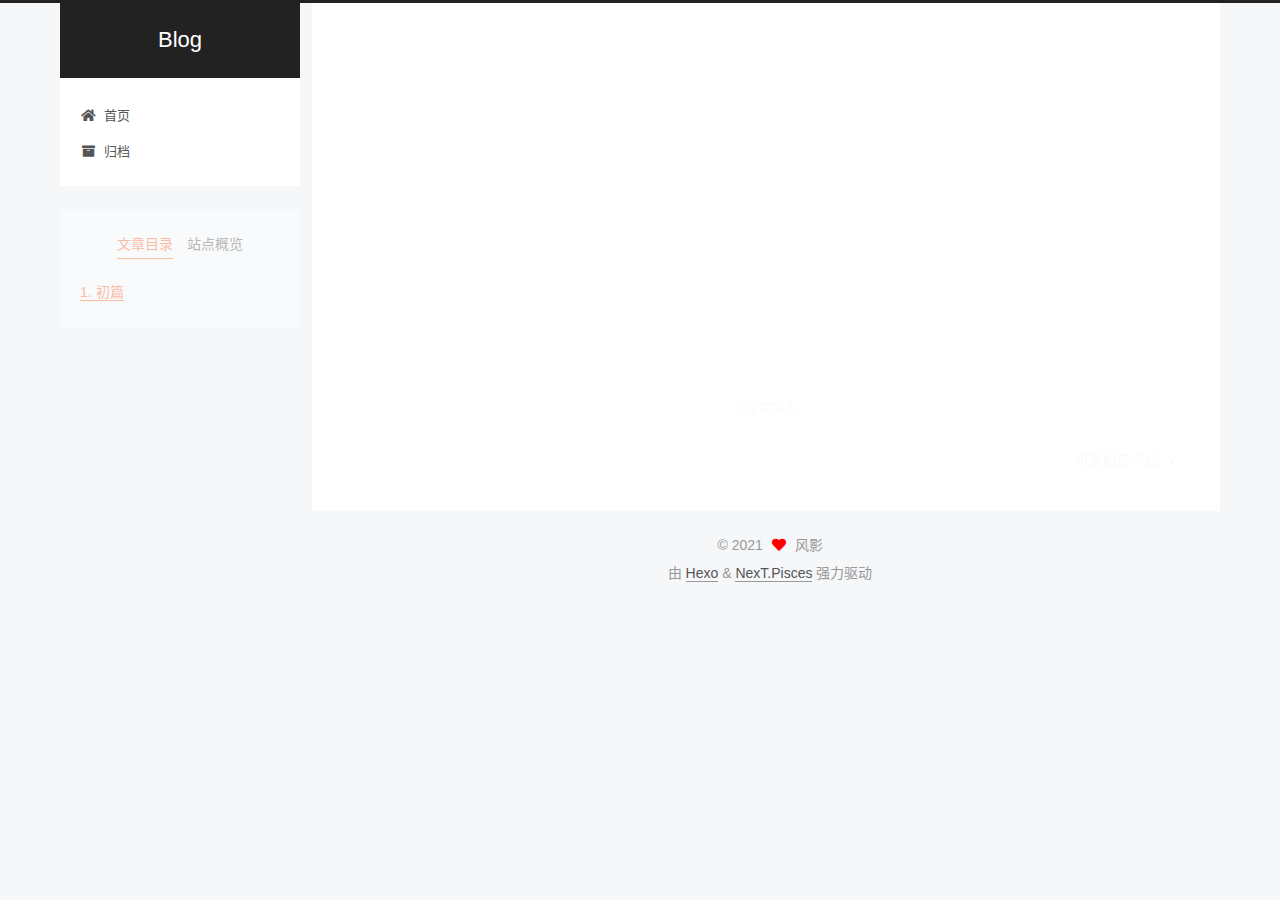
<file: 2021/05/18/初/index.html>
<!DOCTYPE html>
<html lang="zh-CN">
<head>
  <meta charset="UTF-8">
<meta name="viewport" content="width=device-width, initial-scale=1, maximum-scale=2">
<meta name="theme-color" content="#222">
<meta name="generator" content="Hexo 5.4.0">
  <link rel="apple-touch-icon" sizes="180x180" href="/images/apple-touch-icon-next.png">
  <link rel="icon" type="image/png" sizes="32x32" href="/images/favicon-32x32-next.png">
  <link rel="icon" type="image/png" sizes="16x16" href="/images/favicon-16x16-next.png">
  <link rel="mask-icon" href="/images/logo.svg" color="#222">

<link rel="stylesheet" href="/css/main.css">


<link rel="stylesheet" href="/lib/font-awesome/css/all.min.css">

<script id="hexo-configurations">
    var NexT = window.NexT || {};
    var CONFIG = {"hostname":"chengluliu.github.io","root":"/","scheme":"Pisces","version":"7.8.0","exturl":false,"sidebar":{"position":"left","display":"post","padding":18,"offset":12,"onmobile":false},"copycode":{"enable":false,"show_result":false,"style":null},"back2top":{"enable":true,"sidebar":false,"scrollpercent":false},"bookmark":{"enable":false,"color":"#222","save":"auto"},"fancybox":false,"mediumzoom":false,"lazyload":false,"pangu":false,"comments":{"style":"tabs","active":null,"storage":true,"lazyload":false,"nav":null},"algolia":{"hits":{"per_page":10},"labels":{"input_placeholder":"Search for Posts","hits_empty":"We didn't find any results for the search: ${query}","hits_stats":"${hits} results found in ${time} ms"}},"localsearch":{"enable":false,"trigger":"auto","top_n_per_article":1,"unescape":false,"preload":false},"motion":{"enable":true,"async":false,"transition":{"post_block":"fadeIn","post_header":"slideDownIn","post_body":"slideDownIn","coll_header":"slideLeftIn","sidebar":"slideUpIn"}}};
  </script>

  <meta name="description" content="初篇利用空余时间研究了一下hexo,以后可以利用这个记录一下代码笔记,这样就可以查询相关的笔记了,  这一篇就是用来测试各种功能用法.">
<meta property="og:type" content="article">
<meta property="og:title" content="初">
<meta property="og:url" content="https://chengluliu.github.io/2021/05/18/%E5%88%9D/index.html">
<meta property="og:site_name" content="Blog">
<meta property="og:description" content="初篇利用空余时间研究了一下hexo,以后可以利用这个记录一下代码笔记,这样就可以查询相关的笔记了,  这一篇就是用来测试各种功能用法.">
<meta property="og:locale" content="zh_CN">
<meta property="article:published_time" content="2021-05-18T09:06:13.000Z">
<meta property="article:modified_time" content="2021-05-19T14:45:36.906Z">
<meta property="article:author" content="风影">
<meta property="article:tag" content="怪物猎人">
<meta name="twitter:card" content="summary">

<link rel="canonical" href="https://chengluliu.github.io/2021/05/18/%E5%88%9D/">


<script id="page-configurations">
  // https://hexo.io/docs/variables.html
  CONFIG.page = {
    sidebar: "",
    isHome : false,
    isPost : true,
    lang   : 'zh-CN'
  };
</script>

  <title>初 | Blog</title>
  






  <noscript>
  <style>
  .use-motion .brand,
  .use-motion .menu-item,
  .sidebar-inner,
  .use-motion .post-block,
  .use-motion .pagination,
  .use-motion .comments,
  .use-motion .post-header,
  .use-motion .post-body,
  .use-motion .collection-header { opacity: initial; }

  .use-motion .site-title,
  .use-motion .site-subtitle {
    opacity: initial;
    top: initial;
  }

  .use-motion .logo-line-before i { left: initial; }
  .use-motion .logo-line-after i { right: initial; }
  </style>
</noscript>

</head>

<body itemscope itemtype="http://schema.org/WebPage">
  <div class="container use-motion">
    <div class="headband"></div>

    <header class="header" itemscope itemtype="http://schema.org/WPHeader">
      <div class="header-inner"><div class="site-brand-container">
  <div class="site-nav-toggle">
    <div class="toggle" aria-label="切换导航栏">
      <span class="toggle-line toggle-line-first"></span>
      <span class="toggle-line toggle-line-middle"></span>
      <span class="toggle-line toggle-line-last"></span>
    </div>
  </div>

  <div class="site-meta">

    <a href="/" class="brand" rel="start">
      <span class="logo-line-before"><i></i></span>
      <h1 class="site-title">Blog</h1>
      <span class="logo-line-after"><i></i></span>
    </a>
  </div>

  <div class="site-nav-right">
    <div class="toggle popup-trigger">
    </div>
  </div>
</div>




<nav class="site-nav">
  <ul id="menu" class="main-menu menu">
        <li class="menu-item menu-item-home">

    <a href="/" rel="section"><i class="fa fa-home fa-fw"></i>首页</a>

  </li>
        <li class="menu-item menu-item-archives">

    <a href="/archives/" rel="section"><i class="fa fa-archive fa-fw"></i>归档</a>

  </li>
  </ul>
</nav>




</div>
    </header>

    
  <div class="back-to-top">
    <i class="fa fa-arrow-up"></i>
    <span>0%</span>
  </div>


    <main class="main">
      <div class="main-inner">
        <div class="content-wrap">
          

          <div class="content post posts-expand">
            

    
  
  
  <article itemscope itemtype="http://schema.org/Article" class="post-block" lang="zh-CN">
    <link itemprop="mainEntityOfPage" href="https://chengluliu.github.io/2021/05/18/%E5%88%9D/">

    <span hidden itemprop="author" itemscope itemtype="http://schema.org/Person">
      <meta itemprop="image" content="/images/avatar.gif">
      <meta itemprop="name" content="风影">
      <meta itemprop="description" content="">
    </span>

    <span hidden itemprop="publisher" itemscope itemtype="http://schema.org/Organization">
      <meta itemprop="name" content="Blog">
    </span>
      <header class="post-header">
        <h1 class="post-title" itemprop="name headline">
          初
        </h1>

        <div class="post-meta">
            <span class="post-meta-item">
              <span class="post-meta-item-icon">
                <i class="far fa-calendar"></i>
              </span>
              <span class="post-meta-item-text">发表于</span>

              <time title="创建时间：2021-05-18 17:06:13" itemprop="dateCreated datePublished" datetime="2021-05-18T17:06:13+08:00">2021-05-18</time>
            </span>
              <span class="post-meta-item">
                <span class="post-meta-item-icon">
                  <i class="far fa-calendar-check"></i>
                </span>
                <span class="post-meta-item-text">更新于</span>
                <time title="修改时间：2021-05-19 22:45:36" itemprop="dateModified" datetime="2021-05-19T22:45:36+08:00">2021-05-19</time>
              </span>

          

        </div>
      </header>

    
    
    
    <div class="post-body" itemprop="articleBody">

      
        <h1 id="初篇"><a href="#初篇" class="headerlink" title="初篇"></a>初篇</h1><p>利用空余时间研究了一下hexo,以后可以利用这个记录一下代码笔记,<br>这样就可以查询相关的笔记了,  这一篇就是用来测试各种功能用法.</p>

    </div>

    
    
    

      <footer class="post-footer">
          <div class="post-tags">
              <a href="/tags/%E6%80%AA%E7%89%A9%E7%8C%8E%E4%BA%BA/" rel="tag"># 怪物猎人</a>
          </div>

        


        
    <div class="post-nav">
      <div class="post-nav-item"></div>
      <div class="post-nav-item">
    <a href="/2021/05/20/20210520/" rel="next" title="可爱的皮卡丘">
      可爱的皮卡丘 <i class="fa fa-chevron-right"></i>
    </a></div>
    </div>
      </footer>
    
  </article>
  
  
  



          </div>
          

<script>
  window.addEventListener('tabs:register', () => {
    let { activeClass } = CONFIG.comments;
    if (CONFIG.comments.storage) {
      activeClass = localStorage.getItem('comments_active') || activeClass;
    }
    if (activeClass) {
      let activeTab = document.querySelector(`a[href="#comment-${activeClass}"]`);
      if (activeTab) {
        activeTab.click();
      }
    }
  });
  if (CONFIG.comments.storage) {
    window.addEventListener('tabs:click', event => {
      if (!event.target.matches('.tabs-comment .tab-content .tab-pane')) return;
      let commentClass = event.target.classList[1];
      localStorage.setItem('comments_active', commentClass);
    });
  }
</script>

        </div>
          
  
  <div class="toggle sidebar-toggle">
    <span class="toggle-line toggle-line-first"></span>
    <span class="toggle-line toggle-line-middle"></span>
    <span class="toggle-line toggle-line-last"></span>
  </div>

  <aside class="sidebar">
    <div class="sidebar-inner">

      <ul class="sidebar-nav motion-element">
        <li class="sidebar-nav-toc">
          文章目录
        </li>
        <li class="sidebar-nav-overview">
          站点概览
        </li>
      </ul>

      <!--noindex-->
      <div class="post-toc-wrap sidebar-panel">
          <div class="post-toc motion-element"><ol class="nav"><li class="nav-item nav-level-1"><a class="nav-link" href="#%E5%88%9D%E7%AF%87"><span class="nav-number">1.</span> <span class="nav-text">初篇</span></a></li></ol></div>
      </div>
      <!--/noindex-->

      <div class="site-overview-wrap sidebar-panel">
        <div class="site-author motion-element" itemprop="author" itemscope itemtype="http://schema.org/Person">
  <p class="site-author-name" itemprop="name">风影</p>
  <div class="site-description" itemprop="description"></div>
</div>
<div class="site-state-wrap motion-element">
  <nav class="site-state">
      <div class="site-state-item site-state-posts">
          <a href="/archives/">
        
          <span class="site-state-item-count">3</span>
          <span class="site-state-item-name">日志</span>
        </a>
      </div>
      <div class="site-state-item site-state-categories">
        <span class="site-state-item-count">2</span>
        <span class="site-state-item-name">分类</span>
      </div>
      <div class="site-state-item site-state-tags">
        <span class="site-state-item-count">1</span>
        <span class="site-state-item-name">标签</span>
      </div>
  </nav>
</div>
  <div class="links-of-author motion-element">
      <span class="links-of-author-item">
        <a href="/15766799@qq.com" title="E-Mail → 15766799@qq.com"><i class="fa fa-envelope fa-fw"></i>E-Mail</a>
      </span>
  </div>



      </div>

    </div>
  </aside>
  <div id="sidebar-dimmer"></div>


      </div>
    </main>

    <footer class="footer">
      <div class="footer-inner">
        

        

<div class="copyright">
  
  &copy; 
  <span itemprop="copyrightYear">2021</span>
  <span class="with-love">
    <i class="fa fa-heart"></i>
  </span>
  <span class="author" itemprop="copyrightHolder">风影</span>
</div>
  <div class="powered-by">由 <a href="https://hexo.io/" class="theme-link" rel="noopener" target="_blank">Hexo</a> & <a href="https://pisces.theme-next.org/" class="theme-link" rel="noopener" target="_blank">NexT.Pisces</a> 强力驱动
  </div>

        








      </div>
    </footer>
  </div>

  
  <script src="/lib/anime.min.js"></script>
  <script src="/lib/velocity/velocity.min.js"></script>
  <script src="/lib/velocity/velocity.ui.min.js"></script>

<script src="/js/utils.js"></script>

<script src="/js/motion.js"></script>


<script src="/js/schemes/pisces.js"></script>


<script src="/js/next-boot.js"></script>




  















  

  

</body>
</html>
</file>
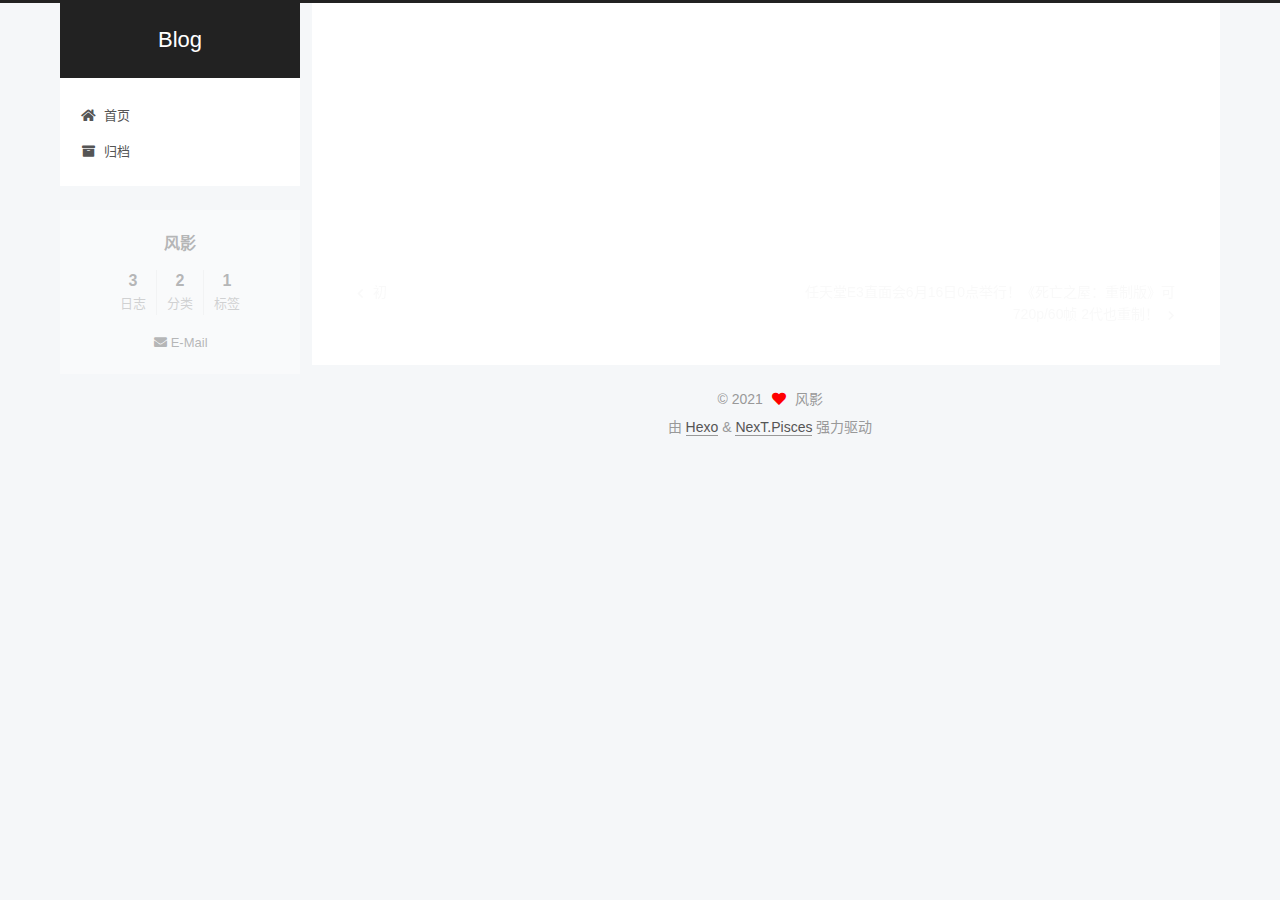
<file: 2021/05/20/20210520/index.html>
<!DOCTYPE html>
<html lang="zh-CN">
<head>
  <meta charset="UTF-8">
<meta name="viewport" content="width=device-width, initial-scale=1, maximum-scale=2">
<meta name="theme-color" content="#222">
<meta name="generator" content="Hexo 5.4.0">
  <link rel="apple-touch-icon" sizes="180x180" href="/images/apple-touch-icon-next.png">
  <link rel="icon" type="image/png" sizes="32x32" href="/images/favicon-32x32-next.png">
  <link rel="icon" type="image/png" sizes="16x16" href="/images/favicon-16x16-next.png">
  <link rel="mask-icon" href="/images/logo.svg" color="#222">

<link rel="stylesheet" href="/css/main.css">


<link rel="stylesheet" href="/lib/font-awesome/css/all.min.css">

<script id="hexo-configurations">
    var NexT = window.NexT || {};
    var CONFIG = {"hostname":"chengluliu.github.io","root":"/","scheme":"Pisces","version":"7.8.0","exturl":false,"sidebar":{"position":"left","display":"post","padding":18,"offset":12,"onmobile":false},"copycode":{"enable":false,"show_result":false,"style":null},"back2top":{"enable":true,"sidebar":false,"scrollpercent":false},"bookmark":{"enable":false,"color":"#222","save":"auto"},"fancybox":false,"mediumzoom":false,"lazyload":false,"pangu":false,"comments":{"style":"tabs","active":null,"storage":true,"lazyload":false,"nav":null},"algolia":{"hits":{"per_page":10},"labels":{"input_placeholder":"Search for Posts","hits_empty":"We didn't find any results for the search: ${query}","hits_stats":"${hits} results found in ${time} ms"}},"localsearch":{"enable":false,"trigger":"auto","top_n_per_article":1,"unescape":false,"preload":false},"motion":{"enable":true,"async":false,"transition":{"post_block":"fadeIn","post_header":"slideDownIn","post_body":"slideDownIn","coll_header":"slideLeftIn","sidebar":"slideUpIn"}}};
  </script>

  <meta name="description" content="多个音符花心脸 They’ll try to bring you down">
<meta property="og:type" content="article">
<meta property="og:title" content="可爱的皮卡丘">
<meta property="og:url" content="https://chengluliu.github.io/2021/05/20/20210520/index.html">
<meta property="og:site_name" content="Blog">
<meta property="og:description" content="多个音符花心脸 They’ll try to bring you down">
<meta property="og:locale" content="zh_CN">
<meta property="article:published_time" content="2021-05-20T06:57:19.000Z">
<meta property="article:modified_time" content="2021-05-27T03:04:38.965Z">
<meta property="article:author" content="风影">
<meta name="twitter:card" content="summary">

<link rel="canonical" href="https://chengluliu.github.io/2021/05/20/20210520/">


<script id="page-configurations">
  // https://hexo.io/docs/variables.html
  CONFIG.page = {
    sidebar: "",
    isHome : false,
    isPost : true,
    lang   : 'zh-CN'
  };
</script>

  <title>可爱的皮卡丘 | Blog</title>
  






  <noscript>
  <style>
  .use-motion .brand,
  .use-motion .menu-item,
  .sidebar-inner,
  .use-motion .post-block,
  .use-motion .pagination,
  .use-motion .comments,
  .use-motion .post-header,
  .use-motion .post-body,
  .use-motion .collection-header { opacity: initial; }

  .use-motion .site-title,
  .use-motion .site-subtitle {
    opacity: initial;
    top: initial;
  }

  .use-motion .logo-line-before i { left: initial; }
  .use-motion .logo-line-after i { right: initial; }
  </style>
</noscript>

</head>

<body itemscope itemtype="http://schema.org/WebPage">
  <div class="container use-motion">
    <div class="headband"></div>

    <header class="header" itemscope itemtype="http://schema.org/WPHeader">
      <div class="header-inner"><div class="site-brand-container">
  <div class="site-nav-toggle">
    <div class="toggle" aria-label="切换导航栏">
      <span class="toggle-line toggle-line-first"></span>
      <span class="toggle-line toggle-line-middle"></span>
      <span class="toggle-line toggle-line-last"></span>
    </div>
  </div>

  <div class="site-meta">

    <a href="/" class="brand" rel="start">
      <span class="logo-line-before"><i></i></span>
      <h1 class="site-title">Blog</h1>
      <span class="logo-line-after"><i></i></span>
    </a>
  </div>

  <div class="site-nav-right">
    <div class="toggle popup-trigger">
    </div>
  </div>
</div>




<nav class="site-nav">
  <ul id="menu" class="main-menu menu">
        <li class="menu-item menu-item-home">

    <a href="/" rel="section"><i class="fa fa-home fa-fw"></i>首页</a>

  </li>
        <li class="menu-item menu-item-archives">

    <a href="/archives/" rel="section"><i class="fa fa-archive fa-fw"></i>归档</a>

  </li>
  </ul>
</nav>




</div>
    </header>

    
  <div class="back-to-top">
    <i class="fa fa-arrow-up"></i>
    <span>0%</span>
  </div>


    <main class="main">
      <div class="main-inner">
        <div class="content-wrap">
          

          <div class="content post posts-expand">
            

    
  
  
  <article itemscope itemtype="http://schema.org/Article" class="post-block" lang="zh-CN">
    <link itemprop="mainEntityOfPage" href="https://chengluliu.github.io/2021/05/20/20210520/">

    <span hidden itemprop="author" itemscope itemtype="http://schema.org/Person">
      <meta itemprop="image" content="/images/avatar.gif">
      <meta itemprop="name" content="风影">
      <meta itemprop="description" content="">
    </span>

    <span hidden itemprop="publisher" itemscope itemtype="http://schema.org/Organization">
      <meta itemprop="name" content="Blog">
    </span>
      <header class="post-header">
        <h1 class="post-title" itemprop="name headline">
          可爱的皮卡丘
        </h1>

        <div class="post-meta">
            <span class="post-meta-item">
              <span class="post-meta-item-icon">
                <i class="far fa-calendar"></i>
              </span>
              <span class="post-meta-item-text">发表于</span>

              <time title="创建时间：2021-05-20 14:57:19" itemprop="dateCreated datePublished" datetime="2021-05-20T14:57:19+08:00">2021-05-20</time>
            </span>
              <span class="post-meta-item">
                <span class="post-meta-item-icon">
                  <i class="far fa-calendar-check"></i>
                </span>
                <span class="post-meta-item-text">更新于</span>
                <time title="修改时间：2021-05-27 11:04:38" itemprop="dateModified" datetime="2021-05-27T11:04:38+08:00">2021-05-27</time>
              </span>
            <span class="post-meta-item">
              <span class="post-meta-item-icon">
                <i class="far fa-folder"></i>
              </span>
              <span class="post-meta-item-text">分类于</span>
                <span itemprop="about" itemscope itemtype="http://schema.org/Thing">
                  <a href="/categories/pokemon/" itemprop="url" rel="index"><span itemprop="name">pokemon</span></a>
                </span>
            </span>

          

        </div>
      </header>

    
    
    
    <div class="post-body" itemprop="articleBody">

      
        <p>多个音符花心脸 They’ll try to bring you down
 </p>

    </div>

    
    
    

      <footer class="post-footer">

        


        
    <div class="post-nav">
      <div class="post-nav-item">
    <a href="/2021/05/18/%E5%88%9D/" rel="prev" title="初">
      <i class="fa fa-chevron-left"></i> 初
    </a></div>
      <div class="post-nav-item">
    <a href="/2021/06/03/20210603/" rel="next" title="任天堂E3直面会6月16日0点举行！《死亡之屋：重制版》可720p/60帧 2代也重制！">
      任天堂E3直面会6月16日0点举行！《死亡之屋：重制版》可720p/60帧 2代也重制！ <i class="fa fa-chevron-right"></i>
    </a></div>
    </div>
      </footer>
    
  </article>
  
  
  



          </div>
          

<script>
  window.addEventListener('tabs:register', () => {
    let { activeClass } = CONFIG.comments;
    if (CONFIG.comments.storage) {
      activeClass = localStorage.getItem('comments_active') || activeClass;
    }
    if (activeClass) {
      let activeTab = document.querySelector(`a[href="#comment-${activeClass}"]`);
      if (activeTab) {
        activeTab.click();
      }
    }
  });
  if (CONFIG.comments.storage) {
    window.addEventListener('tabs:click', event => {
      if (!event.target.matches('.tabs-comment .tab-content .tab-pane')) return;
      let commentClass = event.target.classList[1];
      localStorage.setItem('comments_active', commentClass);
    });
  }
</script>

        </div>
          
  
  <div class="toggle sidebar-toggle">
    <span class="toggle-line toggle-line-first"></span>
    <span class="toggle-line toggle-line-middle"></span>
    <span class="toggle-line toggle-line-last"></span>
  </div>

  <aside class="sidebar">
    <div class="sidebar-inner">

      <ul class="sidebar-nav motion-element">
        <li class="sidebar-nav-toc">
          文章目录
        </li>
        <li class="sidebar-nav-overview">
          站点概览
        </li>
      </ul>

      <!--noindex-->
      <div class="post-toc-wrap sidebar-panel">
      </div>
      <!--/noindex-->

      <div class="site-overview-wrap sidebar-panel">
        <div class="site-author motion-element" itemprop="author" itemscope itemtype="http://schema.org/Person">
  <p class="site-author-name" itemprop="name">风影</p>
  <div class="site-description" itemprop="description"></div>
</div>
<div class="site-state-wrap motion-element">
  <nav class="site-state">
      <div class="site-state-item site-state-posts">
          <a href="/archives/">
        
          <span class="site-state-item-count">3</span>
          <span class="site-state-item-name">日志</span>
        </a>
      </div>
      <div class="site-state-item site-state-categories">
        <span class="site-state-item-count">2</span>
        <span class="site-state-item-name">分类</span>
      </div>
      <div class="site-state-item site-state-tags">
        <span class="site-state-item-count">1</span>
        <span class="site-state-item-name">标签</span>
      </div>
  </nav>
</div>
  <div class="links-of-author motion-element">
      <span class="links-of-author-item">
        <a href="/15766799@qq.com" title="E-Mail → 15766799@qq.com"><i class="fa fa-envelope fa-fw"></i>E-Mail</a>
      </span>
  </div>



      </div>

    </div>
  </aside>
  <div id="sidebar-dimmer"></div>


      </div>
    </main>

    <footer class="footer">
      <div class="footer-inner">
        

        

<div class="copyright">
  
  &copy; 
  <span itemprop="copyrightYear">2021</span>
  <span class="with-love">
    <i class="fa fa-heart"></i>
  </span>
  <span class="author" itemprop="copyrightHolder">风影</span>
</div>
  <div class="powered-by">由 <a href="https://hexo.io/" class="theme-link" rel="noopener" target="_blank">Hexo</a> & <a href="https://pisces.theme-next.org/" class="theme-link" rel="noopener" target="_blank">NexT.Pisces</a> 强力驱动
  </div>

        








      </div>
    </footer>
  </div>

  
  <script src="/lib/anime.min.js"></script>
  <script src="/lib/velocity/velocity.min.js"></script>
  <script src="/lib/velocity/velocity.ui.min.js"></script>

<script src="/js/utils.js"></script>

<script src="/js/motion.js"></script>


<script src="/js/schemes/pisces.js"></script>


<script src="/js/next-boot.js"></script>




  















  

  

</body>
</html>
</file>
<file: css/main.css>
:root {
  --body-bg-color: #f5f7f9;
  --content-bg-color: #fff;
  --card-bg-color: #f5f5f5;
  --text-color: #555;
  --blockquote-color: #666;
  --link-color: #555;
  --link-hover-color: #222;
  --brand-color: #fff;
  --brand-hover-color: #fff;
  --table-row-odd-bg-color: #f9f9f9;
  --table-row-hover-bg-color: #f5f5f5;
  --menu-item-bg-color: #f5f5f5;
  --btn-default-bg: #fff;
  --btn-default-color: #555;
  --btn-default-border-color: #555;
  --btn-default-hover-bg: #222;
  --btn-default-hover-color: #fff;
  --btn-default-hover-border-color: #222;
}
html {
  line-height: 1.15; /* 1 */
  -webkit-text-size-adjust: 100%; /* 2 */
}
body {
  margin: 0;
}
main {
  display: block;
}
h1 {
  font-size: 2em;
  margin: 0.67em 0;
}
hr {
  box-sizing: content-box; /* 1 */
  height: 0; /* 1 */
  overflow: visible; /* 2 */
}
pre {
  font-family: monospace, monospace; /* 1 */
  font-size: 1em; /* 2 */
}
a {
  background: transparent;
}
abbr[title] {
  border-bottom: none; /* 1 */
  text-decoration: underline; /* 2 */
  text-decoration: underline dotted; /* 2 */
}
b,
strong {
  font-weight: bolder;
}
code,
kbd,
samp {
  font-family: monospace, monospace; /* 1 */
  font-size: 1em; /* 2 */
}
small {
  font-size: 80%;
}
sub,
sup {
  font-size: 75%;
  line-height: 0;
  position: relative;
  vertical-align: baseline;
}
sub {
  bottom: -0.25em;
}
sup {
  top: -0.5em;
}
img {
  border-style: none;
}
button,
input,
optgroup,
select,
textarea {
  font-family: inherit; /* 1 */
  font-size: 100%; /* 1 */
  line-height: 1.15; /* 1 */
  margin: 0; /* 2 */
}
button,
input {
/* 1 */
  overflow: visible;
}
button,
select {
/* 1 */
  text-transform: none;
}
button,
[type='button'],
[type='reset'],
[type='submit'] {
  -webkit-appearance: button;
}
button::-moz-focus-inner,
[type='button']::-moz-focus-inner,
[type='reset']::-moz-focus-inner,
[type='submit']::-moz-focus-inner {
  border-style: none;
  padding: 0;
}
button:-moz-focusring,
[type='button']:-moz-focusring,
[type='reset']:-moz-focusring,
[type='submit']:-moz-focusring {
  outline: 1px dotted ButtonText;
}
fieldset {
  padding: 0.35em 0.75em 0.625em;
}
legend {
  box-sizing: border-box; /* 1 */
  color: inherit; /* 2 */
  display: table; /* 1 */
  max-width: 100%; /* 1 */
  padding: 0; /* 3 */
  white-space: normal; /* 1 */
}
progress {
  vertical-align: baseline;
}
textarea {
  overflow: auto;
}
[type='checkbox'],
[type='radio'] {
  box-sizing: border-box; /* 1 */
  padding: 0; /* 2 */
}
[type='number']::-webkit-inner-spin-button,
[type='number']::-webkit-outer-spin-button {
  height: auto;
}
[type='search'] {
  outline-offset: -2px; /* 2 */
  -webkit-appearance: textfield; /* 1 */
}
[type='search']::-webkit-search-decoration {
  -webkit-appearance: none;
}
::-webkit-file-upload-button {
  font: inherit; /* 2 */
  -webkit-appearance: button; /* 1 */
}
details {
  display: block;
}
summary {
  display: list-item;
}
template {
  display: none;
}
[hidden] {
  display: none;
}
::selection {
  background: #262a30;
  color: #eee;
}
html,
body {
  height: 100%;
}
body {
  background: var(--body-bg-color);
  color: var(--text-color);
  font-family: 'Lato', "PingFang SC", "Microsoft YaHei", sans-serif;
  font-size: 1em;
  line-height: 2;
}
@media (max-width: 991px) {
  body {
    padding-left: 0 !important;
    padding-right: 0 !important;
  }
}
h1,
h2,
h3,
h4,
h5,
h6 {
  font-family: 'Lato', "PingFang SC", "Microsoft YaHei", sans-serif;
  font-weight: bold;
  line-height: 1.5;
  margin: 20px 0 15px;
}
h1 {
  font-size: 1.5em;
}
h2 {
  font-size: 1.375em;
}
h3 {
  font-size: 1.25em;
}
h4 {
  font-size: 1.125em;
}
h5 {
  font-size: 1em;
}
h6 {
  font-size: 0.875em;
}
p {
  margin: 0 0 20px 0;
}
a,
span.exturl {
  border-bottom: 1px solid #999;
  color: var(--link-color);
  outline: 0;
  text-decoration: none;
  overflow-wrap: break-word;
  word-wrap: break-word;
  cursor: pointer;
}
a:hover,
span.exturl:hover {
  border-bottom-color: var(--link-hover-color);
  color: var(--link-hover-color);
}
iframe,
img,
video {
  display: block;
  margin-left: auto;
  margin-right: auto;
  max-width: 100%;
}
hr {
  background-image: repeating-linear-gradient(-45deg, #ddd, #ddd 4px, transparent 4px, transparent 8px);
  border: 0;
  height: 3px;
  margin: 40px 0;
}
blockquote {
  border-left: 4px solid #ddd;
  color: var(--blockquote-color);
  margin: 0;
  padding: 0 15px;
}
blockquote cite::before {
  content: '-';
  padding: 0 5px;
}
dt {
  font-weight: bold;
}
dd {
  margin: 0;
  padding: 0;
}
kbd {
  background-color: #f5f5f5;
  background-image: linear-gradient(#eee, #fff, #eee);
  border: 1px solid #ccc;
  border-radius: 0.2em;
  box-shadow: 0.1em 0.1em 0.2em rgba(0,0,0,0.1);
  color: #555;
  font-family: inherit;
  padding: 0.1em 0.3em;
  white-space: nowrap;
}
.table-container {
  overflow: auto;
}
table {
  border-collapse: collapse;
  border-spacing: 0;
  font-size: 0.875em;
  margin: 0 0 20px 0;
  width: 100%;
}
tbody tr:nth-of-type(odd) {
  background: var(--table-row-odd-bg-color);
}
tbody tr:hover {
  background: var(--table-row-hover-bg-color);
}
caption,
th,
td {
  font-weight: normal;
  padding: 8px;
  vertical-align: middle;
}
th,
td {
  border: 1px solid #ddd;
  border-bottom: 3px solid #ddd;
}
th {
  font-weight: 700;
  padding-bottom: 10px;
}
td {
  border-bottom-width: 1px;
}
.btn {
  background: var(--btn-default-bg);
  border: 2px solid var(--btn-default-border-color);
  border-radius: 2px;
  color: var(--btn-default-color);
  display: inline-block;
  font-size: 0.875em;
  line-height: 2;
  padding: 0 20px;
  text-decoration: none;
  transition-property: background-color;
  transition-delay: 0s;
  transition-duration: 0.2s;
  transition-timing-function: ease-in-out;
}
.btn:hover {
  background: var(--btn-default-hover-bg);
  border-color: var(--btn-default-hover-border-color);
  color: var(--btn-default-hover-color);
}
.btn + .btn {
  margin: 0 0 8px 8px;
}
.btn .fa-fw {
  text-align: left;
  width: 1.285714285714286em;
}
.toggle {
  line-height: 0;
}
.toggle .toggle-line {
  background: #fff;
  display: inline-block;
  height: 2px;
  left: 0;
  position: relative;
  top: 0;
  transition: all 0.4s;
  vertical-align: top;
  width: 100%;
}
.toggle .toggle-line:not(:first-child) {
  margin-top: 3px;
}
.toggle.toggle-arrow .toggle-line-first {
  left: 50%;
  top: 2px;
  transform: rotate(45deg);
  width: 50%;
}
.toggle.toggle-arrow .toggle-line-middle {
  left: 2px;
  width: 90%;
}
.toggle.toggle-arrow .toggle-line-last {
  left: 50%;
  top: -2px;
  transform: rotate(-45deg);
  width: 50%;
}
.toggle.toggle-close .toggle-line-first {
  transform: rotate(-45deg);
  top: 5px;
}
.toggle.toggle-close .toggle-line-middle {
  opacity: 0;
}
.toggle.toggle-close .toggle-line-last {
  transform: rotate(45deg);
  top: -5px;
}
.highlight,
pre {
  background: #2d2d2d;
  color: #ccc;
  line-height: 1.6;
  margin: 0 auto 20px;
}
pre,
code {
  font-family: consolas, Menlo, monospace, "PingFang SC", "Microsoft YaHei";
}
code {
  background: #eee;
  border-radius: 3px;
  color: #555;
  padding: 2px 4px;
  overflow-wrap: break-word;
  word-wrap: break-word;
}
.highlight *::selection {
  background: #515151;
}
.highlight pre {
  border: 0;
  margin: 0;
  padding: 10px 0;
}
.highlight table {
  border: 0;
  margin: 0;
  width: auto;
}
.highlight td {
  border: 0;
  padding: 0;
}
.highlight figcaption {
  background: #1b1b1b;
  color: #ccc;
  display: flex;
  font-size: 0.875em;
  justify-content: space-between;
  line-height: 1.2;
  padding: 0.5em;
}
.highlight figcaption a {
  color: #ccc;
}
.highlight figcaption a:hover {
  border-bottom-color: #ccc;
}
.highlight .gutter {
  -moz-user-select: none;
  -ms-user-select: none;
  -webkit-user-select: none;
  user-select: none;
}
.highlight .gutter pre {
  background: #1b1b1b;
  color: #999;
  padding-left: 10px;
  padding-right: 10px;
  text-align: right;
}
.highlight .code pre {
  background: #2d2d2d;
  padding-left: 10px;
  width: 100%;
}
.gist table {
  width: auto;
}
.gist table td {
  border: 0;
}
pre {
  overflow: auto;
  padding: 10px;
}
pre code {
  background: none;
  color: #ccc;
  font-size: 0.875em;
  padding: 0;
  text-shadow: none;
}
pre .deletion {
  background: #800000;
}
pre .addition {
  background: #008000;
}
pre .meta {
  color: #fc6;
  -moz-user-select: none;
  -ms-user-select: none;
  -webkit-user-select: none;
  user-select: none;
}
pre .comment {
  color: #999;
}
pre .variable,
pre .attribute,
pre .tag,
pre .name,
pre .regexp,
pre .ruby .constant,
pre .xml .tag .title,
pre .xml .pi,
pre .xml .doctype,
pre .html .doctype,
pre .css .id,
pre .css .class,
pre .css .pseudo {
  color: #f2777a;
}
pre .number,
pre .preprocessor,
pre .built_in,
pre .builtin-name,
pre .literal,
pre .params,
pre .constant,
pre .command {
  color: #f99157;
}
pre .ruby .class .title,
pre .css .rules .attribute,
pre .string,
pre .symbol,
pre .value,
pre .inheritance,
pre .header,
pre .ruby .symbol,
pre .xml .cdata,
pre .special,
pre .formula {
  color: #9c9;
}
pre .title,
pre .css .hexcolor {
  color: #6cc;
}
pre .function,
pre .python .decorator,
pre .python .title,
pre .ruby .function .title,
pre .ruby .title .keyword,
pre .perl .sub,
pre .javascript .title,
pre .coffeescript .title {
  color: #69c;
}
pre .keyword,
pre .javascript .function {
  color: #c9c;
}
.blockquote-center {
  border-left: none;
  margin: 40px 0;
  padding: 0;
  position: relative;
  text-align: center;
}
.blockquote-center .fa {
  display: block;
  opacity: 0.6;
  position: absolute;
  width: 100%;
}
.blockquote-center .fa-quote-left {
  border-top: 1px solid #ccc;
  text-align: left;
  top: -20px;
}
.blockquote-center .fa-quote-right {
  border-bottom: 1px solid #ccc;
  text-align: right;
  bottom: -20px;
}
.blockquote-center p,
.blockquote-center div {
  text-align: center;
}
.post-body .group-picture img {
  margin: 0 auto;
  padding: 0 3px;
}
.group-picture-row {
  margin-bottom: 6px;
  overflow: hidden;
}
.group-picture-column {
  float: left;
  margin-bottom: 10px;
}
.post-body .label {
  color: #555;
  display: inline;
  padding: 0 2px;
}
.post-body .label.default {
  background: #f0f0f0;
}
.post-body .label.primary {
  background: #efe6f7;
}
.post-body .label.info {
  background: #e5f2f8;
}
.post-body .label.success {
  background: #e7f4e9;
}
.post-body .label.warning {
  background: #fcf6e1;
}
.post-body .label.danger {
  background: #fae8eb;
}
.post-body .tabs {
  margin-bottom: 20px;
}
.post-body .tabs,
.tabs-comment {
  display: block;
  padding-top: 10px;
  position: relative;
}
.post-body .tabs ul.nav-tabs,
.tabs-comment ul.nav-tabs {
  display: flex;
  flex-wrap: wrap;
  margin: 0;
  margin-bottom: -1px;
  padding: 0;
}
@media (max-width: 413px) {
  .post-body .tabs ul.nav-tabs,
  .tabs-comment ul.nav-tabs {
    display: block;
    margin-bottom: 5px;
  }
}
.post-body .tabs ul.nav-tabs li.tab,
.tabs-comment ul.nav-tabs li.tab {
  border-bottom: 1px solid #ddd;
  border-left: 1px solid transparent;
  border-right: 1px solid transparent;
  border-top: 3px solid transparent;
  flex-grow: 1;
  list-style-type: none;
  border-radius: 0 0 0 0;
}
@media (max-width: 413px) {
  .post-body .tabs ul.nav-tabs li.tab,
  .tabs-comment ul.nav-tabs li.tab {
    border-bottom: 1px solid transparent;
    border-left: 3px solid transparent;
    border-right: 1px solid transparent;
    border-top: 1px solid transparent;
  }
}
@media (max-width: 413px) {
  .post-body .tabs ul.nav-tabs li.tab,
  .tabs-comment ul.nav-tabs li.tab {
    border-radius: 0;
  }
}
.post-body .tabs ul.nav-tabs li.tab a,
.tabs-comment ul.nav-tabs li.tab a {
  border-bottom: initial;
  display: block;
  line-height: 1.8;
  outline: 0;
  padding: 0.25em 0.75em;
  text-align: center;
  transition-delay: 0s;
  transition-duration: 0.2s;
  transition-timing-function: ease-out;
}
.post-body .tabs ul.nav-tabs li.tab a i,
.tabs-comment ul.nav-tabs li.tab a i {
  width: 1.285714285714286em;
}
.post-body .tabs ul.nav-tabs li.tab.active,
.tabs-comment ul.nav-tabs li.tab.active {
  border-bottom: 1px solid transparent;
  border-left: 1px solid #ddd;
  border-right: 1px solid #ddd;
  border-top: 3px solid #fc6423;
}
@media (max-width: 413px) {
  .post-body .tabs ul.nav-tabs li.tab.active,
  .tabs-comment ul.nav-tabs li.tab.active {
    border-bottom: 1px solid #ddd;
    border-left: 3px solid #fc6423;
    border-right: 1px solid #ddd;
    border-top: 1px solid #ddd;
  }
}
.post-body .tabs ul.nav-tabs li.tab.active a,
.tabs-comment ul.nav-tabs li.tab.active a {
  color: var(--link-color);
  cursor: default;
}
.post-body .tabs .tab-content .tab-pane,
.tabs-comment .tab-content .tab-pane {
  border: 1px solid #ddd;
  border-top: 0;
  padding: 20px 20px 0 20px;
  border-radius: 0;
}
.post-body .tabs .tab-content .tab-pane:not(.active),
.tabs-comment .tab-content .tab-pane:not(.active) {
  display: none;
}
.post-body .tabs .tab-content .tab-pane.active,
.tabs-comment .tab-content .tab-pane.active {
  display: block;
}
.post-body .tabs .tab-content .tab-pane.active:nth-of-type(1),
.tabs-comment .tab-content .tab-pane.active:nth-of-type(1) {
  border-radius: 0 0 0 0;
}
@media (max-width: 413px) {
  .post-body .tabs .tab-content .tab-pane.active:nth-of-type(1),
  .tabs-comment .tab-content .tab-pane.active:nth-of-type(1) {
    border-radius: 0;
  }
}
.post-body .note {
  border-radius: 3px;
  margin-bottom: 20px;
  padding: 1em;
  position: relative;
  border: 1px solid #eee;
  border-left-width: 5px;
}
.post-body .note h2,
.post-body .note h3,
.post-body .note h4,
.post-body .note h5,
.post-body .note h6 {
  margin-top: 0;
  border-bottom: initial;
  margin-bottom: 0;
  padding-top: 0;
}
.post-body .note p:first-child,
.post-body .note ul:first-child,
.post-body .note ol:first-child,
.post-body .note table:first-child,
.post-body .note pre:first-child,
.post-body .note blockquote:first-child,
.post-body .note img:first-child {
  margin-top: 0;
}
.post-body .note p:last-child,
.post-body .note ul:last-child,
.post-body .note ol:last-child,
.post-body .note table:last-child,
.post-body .note pre:last-child,
.post-body .note blockquote:last-child,
.post-body .note img:last-child {
  margin-bottom: 0;
}
.post-body .note.default {
  border-left-color: #777;
}
.post-body .note.default h2,
.post-body .note.default h3,
.post-body .note.default h4,
.post-body .note.default h5,
.post-body .note.default h6 {
  color: #777;
}
.post-body .note.primary {
  border-left-color: #6f42c1;
}
.post-body .note.primary h2,
.post-body .note.primary h3,
.post-body .note.primary h4,
.post-body .note.primary h5,
.post-body .note.primary h6 {
  color: #6f42c1;
}
.post-body .note.info {
  border-left-color: #428bca;
}
.post-body .note.info h2,
.post-body .note.info h3,
.post-body .note.info h4,
.post-body .note.info h5,
.post-body .note.info h6 {
  color: #428bca;
}
.post-body .note.success {
  border-left-color: #5cb85c;
}
.post-body .note.success h2,
.post-body .note.success h3,
.post-body .note.success h4,
.post-body .note.success h5,
.post-body .note.success h6 {
  color: #5cb85c;
}
.post-body .note.warning {
  border-left-color: #f0ad4e;
}
.post-body .note.warning h2,
.post-body .note.warning h3,
.post-body .note.warning h4,
.post-body .note.warning h5,
.post-body .note.warning h6 {
  color: #f0ad4e;
}
.post-body .note.danger {
  border-left-color: #d9534f;
}
.post-body .note.danger h2,
.post-body .note.danger h3,
.post-body .note.danger h4,
.post-body .note.danger h5,
.post-body .note.danger h6 {
  color: #d9534f;
}
.pagination .prev,
.pagination .next,
.pagination .page-number,
.pagination .space {
  display: inline-block;
  margin: 0 10px;
  padding: 0 11px;
  position: relative;
  top: -1px;
}
@media (max-width: 767px) {
  .pagination .prev,
  .pagination .next,
  .pagination .page-number,
  .pagination .space {
    margin: 0 5px;
  }
}
.pagination {
  border-top: 1px solid #eee;
  margin: 120px 0 0;
  text-align: center;
}
.pagination .prev,
.pagination .next,
.pagination .page-number {
  border-bottom: 0;
  border-top: 1px solid #eee;
  transition-property: border-color;
  transition-delay: 0s;
  transition-duration: 0.2s;
  transition-timing-function: ease-in-out;
}
.pagination .prev:hover,
.pagination .next:hover,
.pagination .page-number:hover {
  border-top-color: #222;
}
.pagination .space {
  margin: 0;
  padding: 0;
}
.pagination .prev {
  margin-left: 0;
}
.pagination .next {
  margin-right: 0;
}
.pagination .page-number.current {
  background: #ccc;
  border-top-color: #ccc;
  color: #fff;
}
@media (max-width: 767px) {
  .pagination {
    border-top: none;
  }
  .pagination .prev,
  .pagination .next,
  .pagination .page-number {
    border-bottom: 1px solid #eee;
    border-top: 0;
    margin-bottom: 10px;
    padding: 0 10px;
  }
  .pagination .prev:hover,
  .pagination .next:hover,
  .pagination .page-number:hover {
    border-bottom-color: #222;
  }
}
.comments {
  margin-top: 60px;
  overflow: hidden;
}
.comment-button-group {
  display: flex;
  flex-wrap: wrap-reverse;
  justify-content: center;
  margin: 1em 0;
}
.comment-button-group .comment-button {
  margin: 0.1em 0.2em;
}
.comment-button-group .comment-button.active {
  background: var(--btn-default-hover-bg);
  border-color: var(--btn-default-hover-border-color);
  color: var(--btn-default-hover-color);
}
.comment-position {
  display: none;
}
.comment-position.active {
  display: block;
}
.tabs-comment {
  background: var(--content-bg-color);
  margin-top: 4em;
  padding-top: 0;
}
.tabs-comment .comments {
  border: 0;
  box-shadow: none;
  margin-top: 0;
  padding-top: 0;
}
.container {
  min-height: 100%;
  position: relative;
}
.main-inner {
  margin: 0 auto;
  width: calc(100% - 20px);
}
@media (min-width: 1200px) {
  .main-inner {
    width: 1160px;
  }
}
@media (min-width: 1600px) {
  .main-inner {
    width: 73%;
  }
}
@media (max-width: 767px) {
  .content-wrap {
    padding: 0 20px;
  }
}
.header {
  background: transparent;
}
.header-inner {
  margin: 0 auto;
  width: calc(100% - 20px);
}
@media (min-width: 1200px) {
  .header-inner {
    width: 1160px;
  }
}
@media (min-width: 1600px) {
  .header-inner {
    width: 73%;
  }
}
.site-brand-container {
  display: flex;
  flex-shrink: 0;
  padding: 0 10px;
}
.headband {
  background: #222;
  height: 3px;
}
.site-meta {
  flex-grow: 1;
  text-align: center;
}
@media (max-width: 767px) {
  .site-meta {
    text-align: center;
  }
}
.brand {
  border-bottom: none;
  color: var(--brand-color);
  display: inline-block;
  line-height: 1.375em;
  padding: 0 40px;
  position: relative;
}
.brand:hover {
  color: var(--brand-hover-color);
}
.site-title {
  font-family: 'Lato', "PingFang SC", "Microsoft YaHei", sans-serif;
  font-size: 1.375em;
  font-weight: normal;
  margin: 0;
}
.site-subtitle {
  color: #ddd;
  font-size: 0.8125em;
  margin: 10px 0;
}
.use-motion .brand {
  opacity: 0;
}
.use-motion .site-title,
.use-motion .site-subtitle,
.use-motion .custom-logo-image {
  opacity: 0;
  position: relative;
  top: -10px;
}
.site-nav-toggle,
.site-nav-right {
  display: none;
}
@media (max-width: 767px) {
  .site-nav-toggle,
  .site-nav-right {
    display: flex;
    flex-direction: column;
    justify-content: center;
  }
}
.site-nav-toggle .toggle,
.site-nav-right .toggle {
  color: var(--text-color);
  padding: 10px;
  width: 22px;
}
.site-nav-toggle .toggle .toggle-line,
.site-nav-right .toggle .toggle-line {
  background: var(--text-color);
  border-radius: 1px;
}
.site-nav {
  display: block;
}
@media (max-width: 767px) {
  .site-nav {
    clear: both;
    display: none;
  }
}
.site-nav.site-nav-on {
  display: block;
}
.menu {
  margin-top: 20px;
  padding-left: 0;
  text-align: center;
}
.menu-item {
  display: inline-block;
  list-style: none;
  margin: 0 10px;
}
@media (max-width: 767px) {
  .menu-item {
    display: block;
    margin-top: 10px;
  }
  .menu-item.menu-item-search {
    display: none;
  }
}
.menu-item a,
.menu-item span.exturl {
  border-bottom: 0;
  display: block;
  font-size: 0.8125em;
  transition-property: border-color;
  transition-delay: 0s;
  transition-duration: 0.2s;
  transition-timing-function: ease-in-out;
}
@media (hover: none) {
  .menu-item a:hover,
  .menu-item span.exturl:hover {
    border-bottom-color: transparent !important;
  }
}
.menu-item .fa,
.menu-item .fab,
.menu-item .far,
.menu-item .fas {
  margin-right: 8px;
}
.menu-item .badge {
  display: inline-block;
  font-weight: bold;
  line-height: 1;
  margin-left: 0.35em;
  margin-top: 0.35em;
  text-align: center;
  white-space: nowrap;
}
@media (max-width: 767px) {
  .menu-item .badge {
    float: right;
    margin-left: 0;
  }
}
.menu-item-active a,
.menu .menu-item a:hover,
.menu .menu-item span.exturl:hover {
  background: var(--menu-item-bg-color);
}
.use-motion .menu-item {
  opacity: 0;
}
.sidebar {
  background: #222;
  bottom: 0;
  box-shadow: inset 0 2px 6px #000;
  position: fixed;
  top: 0;
}
@media (max-width: 991px) {
  .sidebar {
    display: none;
  }
}
.sidebar-inner {
  color: #999;
  padding: 18px 10px;
  text-align: center;
}
.cc-license {
  margin-top: 10px;
  text-align: center;
}
.cc-license .cc-opacity {
  border-bottom: none;
  opacity: 0.7;
}
.cc-license .cc-opacity:hover {
  opacity: 0.9;
}
.cc-license img {
  display: inline-block;
}
.site-author-image {
  border: 1px solid #eee;
  display: block;
  margin: 0 auto;
  max-width: 120px;
  padding: 2px;
}
.site-author-name {
  color: var(--text-color);
  font-weight: 600;
  margin: 0;
  text-align: center;
}
.site-description {
  color: #999;
  font-size: 0.8125em;
  margin-top: 0;
  text-align: center;
}
.links-of-author {
  margin-top: 15px;
}
.links-of-author a,
.links-of-author span.exturl {
  border-bottom-color: #555;
  display: inline-block;
  font-size: 0.8125em;
  margin-bottom: 10px;
  margin-right: 10px;
  vertical-align: middle;
}
.links-of-author a::before,
.links-of-author span.exturl::before {
  background: #dbfff4;
  border-radius: 50%;
  content: ' ';
  display: inline-block;
  height: 4px;
  margin-right: 3px;
  vertical-align: middle;
  width: 4px;
}
.sidebar-button {
  margin-top: 15px;
}
.sidebar-button a {
  border: 1px solid #fc6423;
  border-radius: 4px;
  color: #fc6423;
  display: inline-block;
  padding: 0 15px;
}
.sidebar-button a .fa,
.sidebar-button a .fab,
.sidebar-button a .far,
.sidebar-button a .fas {
  margin-right: 5px;
}
.sidebar-button a:hover {
  background: #fc6423;
  border: 1px solid #fc6423;
  color: #fff;
}
.sidebar-button a:hover .fa,
.sidebar-button a:hover .fab,
.sidebar-button a:hover .far,
.sidebar-button a:hover .fas {
  color: #fff;
}
.links-of-blogroll {
  font-size: 0.8125em;
  margin-top: 10px;
}
.links-of-blogroll-title {
  font-size: 0.875em;
  font-weight: 600;
  margin-top: 0;
}
.links-of-blogroll-list {
  list-style: none;
  margin: 0;
  padding: 0;
}
#sidebar-dimmer {
  display: none;
}
@media (max-width: 767px) {
  #sidebar-dimmer {
    background: #000;
    display: block;
    height: 100%;
    left: 100%;
    opacity: 0;
    position: fixed;
    top: 0;
    width: 100%;
    z-index: 1100;
  }
  .sidebar-active + #sidebar-dimmer {
    opacity: 0.7;
    transform: translateX(-100%);
    transition: opacity 0.5s;
  }
}
.sidebar-nav {
  margin: 0;
  padding-bottom: 20px;
  padding-left: 0;
}
.sidebar-nav li {
  border-bottom: 1px solid transparent;
  color: var(--text-color);
  cursor: pointer;
  display: inline-block;
  font-size: 0.875em;
}
.sidebar-nav li.sidebar-nav-overview {
  margin-left: 10px;
}
.sidebar-nav li:hover {
  color: #fc6423;
}
.sidebar-nav .sidebar-nav-active {
  border-bottom-color: #fc6423;
  color: #fc6423;
}
.sidebar-nav .sidebar-nav-active:hover {
  color: #fc6423;
}
.sidebar-panel {
  display: none;
  overflow-x: hidden;
  overflow-y: auto;
}
.sidebar-panel-active {
  display: block;
}
.sidebar-toggle {
  background: #222;
  bottom: 45px;
  cursor: pointer;
  height: 14px;
  left: 30px;
  padding: 5px;
  position: fixed;
  width: 14px;
  z-index: 1300;
}
@media (max-width: 991px) {
  .sidebar-toggle {
    left: 20px;
    opacity: 0.8;
    display: none;
  }
}
.sidebar-toggle:hover .toggle-line {
  background: #fc6423;
}
.post-toc {
  font-size: 0.875em;
}
.post-toc ol {
  list-style: none;
  margin: 0;
  padding: 0 2px 5px 10px;
  text-align: left;
}
.post-toc ol > ol {
  padding-left: 0;
}
.post-toc ol a {
  transition-property: all;
  transition-delay: 0s;
  transition-duration: 0.2s;
  transition-timing-function: ease-in-out;
}
.post-toc .nav-item {
  line-height: 1.8;
  overflow: hidden;
  text-overflow: ellipsis;
  white-space: nowrap;
}
.post-toc .nav .nav-child {
  display: none;
}
.post-toc .nav .active > .nav-child {
  display: block;
}
.post-toc .nav .active-current > .nav-child {
  display: block;
}
.post-toc .nav .active-current > .nav-child > .nav-item {
  display: block;
}
.post-toc .nav .active > a {
  border-bottom-color: #fc6423;
  color: #fc6423;
}
.post-toc .nav .active-current > a {
  color: #fc6423;
}
.post-toc .nav .active-current > a:hover {
  color: #fc6423;
}
.site-state {
  display: flex;
  justify-content: center;
  line-height: 1.4;
  margin-top: 10px;
  overflow: hidden;
  text-align: center;
  white-space: nowrap;
}
.site-state-item {
  padding: 0 15px;
}
.site-state-item:not(:first-child) {
  border-left: 1px solid #eee;
}
.site-state-item a {
  border-bottom: none;
}
.site-state-item-count {
  display: block;
  font-size: 1em;
  font-weight: 600;
  text-align: center;
}
.site-state-item-name {
  color: #999;
  font-size: 0.8125em;
}
.footer {
  color: #999;
  font-size: 0.875em;
  padding: 20px 0;
}
.footer.footer-fixed {
  bottom: 0;
  left: 0;
  position: absolute;
  right: 0;
}
.footer-inner {
  box-sizing: border-box;
  margin: 0 auto;
  text-align: center;
  width: calc(100% - 20px);
}
@media (min-width: 1200px) {
  .footer-inner {
    width: 1160px;
  }
}
@media (min-width: 1600px) {
  .footer-inner {
    width: 73%;
  }
}
.languages {
  display: inline-block;
  font-size: 1.125em;
  position: relative;
}
.languages .lang-select-label span {
  margin: 0 0.5em;
}
.languages .lang-select {
  height: 100%;
  left: 0;
  opacity: 0;
  position: absolute;
  top: 0;
  width: 100%;
}
.with-love {
  color: #ff0000;
  display: inline-block;
  margin: 0 5px;
}
.powered-by,
.theme-info {
  display: inline-block;
}
@-moz-keyframes iconAnimate {
  0%, 100% {
    transform: scale(1);
  }
  10%, 30% {
    transform: scale(0.9);
  }
  20%, 40%, 60%, 80% {
    transform: scale(1.1);
  }
  50%, 70% {
    transform: scale(1.1);
  }
}
@-webkit-keyframes iconAnimate {
  0%, 100% {
    transform: scale(1);
  }
  10%, 30% {
    transform: scale(0.9);
  }
  20%, 40%, 60%, 80% {
    transform: scale(1.1);
  }
  50%, 70% {
    transform: scale(1.1);
  }
}
@-o-keyframes iconAnimate {
  0%, 100% {
    transform: scale(1);
  }
  10%, 30% {
    transform: scale(0.9);
  }
  20%, 40%, 60%, 80% {
    transform: scale(1.1);
  }
  50%, 70% {
    transform: scale(1.1);
  }
}
@keyframes iconAnimate {
  0%, 100% {
    transform: scale(1);
  }
  10%, 30% {
    transform: scale(0.9);
  }
  20%, 40%, 60%, 80% {
    transform: scale(1.1);
  }
  50%, 70% {
    transform: scale(1.1);
  }
}
.back-to-top {
  font-size: 12px;
  text-align: center;
  transition-delay: 0s;
  transition-duration: 0.2s;
  transition-timing-function: ease-in-out;
}
.back-to-top {
  background: #222;
  bottom: -100px;
  box-sizing: border-box;
  color: #fff;
  cursor: pointer;
  left: 30px;
  opacity: 0.6;
  padding: 0 6px;
  position: fixed;
  transition-property: bottom;
  z-index: 1300;
  width: 24px;
}
.back-to-top span {
  display: none;
}
.back-to-top:hover {
  color: #fc6423;
}
.back-to-top.back-to-top-on {
  bottom: 30px;
}
@media (max-width: 991px) {
  .back-to-top {
    left: 20px;
    opacity: 0.8;
  }
}
.post-body {
  font-family: 'Lato', "PingFang SC", "Microsoft YaHei", sans-serif;
  overflow-wrap: break-word;
  word-wrap: break-word;
}
@media (min-width: 1200px) {
  .post-body {
    font-size: 1.125em;
  }
}
.post-body .exturl .fa {
  font-size: 0.875em;
  margin-left: 4px;
}
.post-body .image-caption,
.post-body .figure .caption {
  color: #999;
  font-size: 0.875em;
  font-weight: bold;
  line-height: 1;
  margin: -20px auto 15px;
  text-align: center;
}
.post-sticky-flag {
  display: inline-block;
  transform: rotate(30deg);
}
.post-button {
  margin-top: 40px;
  text-align: center;
}
.use-motion .post-block,
.use-motion .pagination,
.use-motion .comments {
  opacity: 0;
}
.use-motion .post-header {
  opacity: 0;
}
.use-motion .post-body {
  opacity: 0;
}
.use-motion .collection-header {
  opacity: 0;
}
.posts-collapse {
  margin-left: 35px;
  position: relative;
}
@media (max-width: 767px) {
  .posts-collapse {
    margin-left: 0px;
    margin-right: 0px;
  }
}
.posts-collapse .collection-title {
  font-size: 1.125em;
  position: relative;
}
.posts-collapse .collection-title::before {
  background: #999;
  border: 1px solid #fff;
  border-radius: 50%;
  content: ' ';
  height: 10px;
  left: 0;
  margin-left: -6px;
  margin-top: -4px;
  position: absolute;
  top: 50%;
  width: 10px;
}
.posts-collapse .collection-year {
  font-size: 1.5em;
  font-weight: bold;
  margin: 60px 0;
  position: relative;
}
.posts-collapse .collection-year::before {
  background: #bbb;
  border-radius: 50%;
  content: ' ';
  height: 8px;
  left: 0;
  margin-left: -4px;
  margin-top: -4px;
  position: absolute;
  top: 50%;
  width: 8px;
}
.posts-collapse .collection-header {
  display: block;
  margin: 0 0 0 20px;
}
.posts-collapse .collection-header small {
  color: #bbb;
  margin-left: 5px;
}
.posts-collapse .post-header {
  border-bottom: 1px dashed #ccc;
  margin: 30px 0;
  padding-left: 15px;
  position: relative;
  transition-property: border;
  transition-delay: 0s;
  transition-duration: 0.2s;
  transition-timing-function: ease-in-out;
}
.posts-collapse .post-header::before {
  background: #bbb;
  border: 1px solid #fff;
  border-radius: 50%;
  content: ' ';
  height: 6px;
  left: 0;
  margin-left: -4px;
  position: absolute;
  top: 0.75em;
  transition-property: background;
  width: 6px;
  transition-delay: 0s;
  transition-duration: 0.2s;
  transition-timing-function: ease-in-out;
}
.posts-collapse .post-header:hover {
  border-bottom-color: #666;
}
.posts-collapse .post-header:hover::before {
  background: #222;
}
.posts-collapse .post-meta {
  display: inline;
  font-size: 0.75em;
  margin-right: 10px;
}
.posts-collapse .post-title {
  display: inline;
}
.posts-collapse .post-title a,
.posts-collapse .post-title span.exturl {
  border-bottom: none;
  color: var(--link-color);
}
.posts-collapse .post-title .fa-external-link-alt {
  font-size: 0.875em;
  margin-left: 5px;
}
.posts-collapse::before {
  background: #f5f5f5;
  content: ' ';
  height: 100%;
  left: 0;
  margin-left: -2px;
  position: absolute;
  top: 1.25em;
  width: 4px;
}
.post-eof {
  background: #ccc;
  height: 1px;
  margin: 80px auto 60px;
  text-align: center;
  width: 8%;
}
.post-block:last-of-type .post-eof {
  display: none;
}
.content {
  padding-top: 40px;
}
@media (min-width: 992px) {
  .post-body {
    text-align: justify;
  }
}
@media (max-width: 991px) {
  .post-body {
    text-align: justify;
  }
}
.post-body h1,
.post-body h2,
.post-body h3,
.post-body h4,
.post-body h5,
.post-body h6 {
  padding-top: 10px;
}
.post-body h1 .header-anchor,
.post-body h2 .header-anchor,
.post-body h3 .header-anchor,
.post-body h4 .header-anchor,
.post-body h5 .header-anchor,
.post-body h6 .header-anchor {
  border-bottom-style: none;
  color: #ccc;
  float: right;
  margin-left: 10px;
  visibility: hidden;
}
.post-body h1 .header-anchor:hover,
.post-body h2 .header-anchor:hover,
.post-body h3 .header-anchor:hover,
.post-body h4 .header-anchor:hover,
.post-body h5 .header-anchor:hover,
.post-body h6 .header-anchor:hover {
  color: inherit;
}
.post-body h1:hover .header-anchor,
.post-body h2:hover .header-anchor,
.post-body h3:hover .header-anchor,
.post-body h4:hover .header-anchor,
.post-body h5:hover .header-anchor,
.post-body h6:hover .header-anchor {
  visibility: visible;
}
.post-body iframe,
.post-body img,
.post-body video {
  margin-bottom: 20px;
}
.post-body .video-container {
  height: 0;
  margin-bottom: 20px;
  overflow: hidden;
  padding-top: 75%;
  position: relative;
  width: 100%;
}
.post-body .video-container iframe,
.post-body .video-container object,
.post-body .video-container embed {
  height: 100%;
  left: 0;
  margin: 0;
  position: absolute;
  top: 0;
  width: 100%;
}
.post-gallery {
  align-items: center;
  display: grid;
  grid-gap: 10px;
  grid-template-columns: 1fr 1fr 1fr;
  margin-bottom: 20px;
}
@media (max-width: 767px) {
  .post-gallery {
    grid-template-columns: 1fr 1fr;
  }
}
.post-gallery a {
  border: 0;
}
.post-gallery img {
  margin: 0;
}
.posts-expand .post-header {
  font-size: 1.125em;
}
.posts-expand .post-title {
  font-size: 1.5em;
  font-weight: normal;
  margin: initial;
  text-align: center;
  overflow-wrap: break-word;
  word-wrap: break-word;
}
.posts-expand .post-title-link {
  border-bottom: none;
  color: var(--link-color);
  display: inline-block;
  position: relative;
  vertical-align: top;
}
.posts-expand .post-title-link::before {
  background: var(--link-color);
  bottom: 0;
  content: '';
  height: 2px;
  left: 0;
  position: absolute;
  transform: scaleX(0);
  visibility: hidden;
  width: 100%;
  transition-delay: 0s;
  transition-duration: 0.2s;
  transition-timing-function: ease-in-out;
}
.posts-expand .post-title-link:hover::before {
  transform: scaleX(1);
  visibility: visible;
}
.posts-expand .post-title-link .fa-external-link-alt {
  font-size: 0.875em;
  margin-left: 5px;
}
.posts-expand .post-meta {
  color: #999;
  font-family: 'Lato', "PingFang SC", "Microsoft YaHei", sans-serif;
  font-size: 0.75em;
  margin: 3px 0 60px 0;
  text-align: center;
}
.posts-expand .post-meta .post-description {
  font-size: 0.875em;
  margin-top: 2px;
}
.posts-expand .post-meta time {
  border-bottom: 1px dashed #999;
  cursor: pointer;
}
.post-meta .post-meta-item + .post-meta-item::before {
  content: '|';
  margin: 0 0.5em;
}
.post-meta-divider {
  margin: 0 0.5em;
}
.post-meta-item-icon {
  margin-right: 3px;
}
@media (max-width: 991px) {
  .post-meta-item-icon {
    display: inline-block;
  }
}
@media (max-width: 991px) {
  .post-meta-item-text {
    display: none;
  }
}
.post-nav {
  border-top: 1px solid #eee;
  display: flex;
  justify-content: space-between;
  margin-top: 15px;
  padding: 10px 5px 0;
}
.post-nav-item {
  flex: 1;
}
.post-nav-item a {
  border-bottom: none;
  display: block;
  font-size: 0.875em;
  line-height: 1.6;
  position: relative;
}
.post-nav-item a:active {
  top: 2px;
}
.post-nav-item .fa {
  font-size: 0.75em;
}
.post-nav-item:first-child {
  margin-right: 15px;
}
.post-nav-item:first-child .fa {
  margin-right: 5px;
}
.post-nav-item:last-child {
  margin-left: 15px;
  text-align: right;
}
.post-nav-item:last-child .fa {
  margin-left: 5px;
}
.rtl.post-body p,
.rtl.post-body a,
.rtl.post-body h1,
.rtl.post-body h2,
.rtl.post-body h3,
.rtl.post-body h4,
.rtl.post-body h5,
.rtl.post-body h6,
.rtl.post-body li,
.rtl.post-body ul,
.rtl.post-body ol {
  direction: rtl;
  font-family: UKIJ Ekran;
}
.rtl.post-title {
  font-family: UKIJ Ekran;
}
.post-tags {
  margin-top: 40px;
  text-align: center;
}
.post-tags a {
  display: inline-block;
  font-size: 0.8125em;
}
.post-tags a:not(:last-child) {
  margin-right: 10px;
}
.post-widgets {
  border-top: 1px solid #eee;
  margin-top: 15px;
  text-align: center;
}
.wp_rating {
  height: 20px;
  line-height: 20px;
  margin-top: 10px;
  padding-top: 6px;
  text-align: center;
}
.social-like {
  display: flex;
  font-size: 0.875em;
  justify-content: center;
  text-align: center;
}
.reward-container {
  margin: 20px auto;
  padding: 10px 0;
  text-align: center;
  width: 90%;
}
.reward-container button {
  background: transparent;
  border: 1px solid #fc6423;
  border-radius: 0;
  color: #fc6423;
  cursor: pointer;
  line-height: 2;
  outline: 0;
  padding: 0 15px;
  vertical-align: text-top;
}
.reward-container button:hover {
  background: #fc6423;
  border: 1px solid transparent;
  color: #fa9366;
}
#qr {
  padding-top: 20px;
}
#qr a {
  border: 0;
}
#qr img {
  display: inline-block;
  margin: 0.8em 2em 0 2em;
  max-width: 100%;
  width: 180px;
}
#qr p {
  text-align: center;
}
.category-all-page .category-all-title {
  text-align: center;
}
.category-all-page .category-all {
  margin-top: 20px;
}
.category-all-page .category-list {
  list-style: none;
  margin: 0;
  padding: 0;
}
.category-all-page .category-list-item {
  margin: 5px 10px;
}
.category-all-page .category-list-count {
  color: #bbb;
}
.category-all-page .category-list-count::before {
  content: ' (';
  display: inline;
}
.category-all-page .category-list-count::after {
  content: ') ';
  display: inline;
}
.category-all-page .category-list-child {
  padding-left: 10px;
}
.event-list {
  padding: 0;
}
.event-list hr {
  background: #222;
  margin: 20px 0 45px 0;
}
.event-list hr::after {
  background: #222;
  color: #fff;
  content: 'NOW';
  display: inline-block;
  font-weight: bold;
  padding: 0 5px;
  text-align: right;
}
.event-list .event {
  background: #222;
  margin: 20px 0;
  min-height: 40px;
  padding: 15px 0 15px 10px;
}
.event-list .event .event-summary {
  color: #fff;
  margin: 0;
  padding-bottom: 3px;
}
.event-list .event .event-summary::before {
  animation: dot-flash 1s alternate infinite ease-in-out;
  color: #fff;
  content: '\f111';
  display: inline-block;
  font-size: 10px;
  margin-right: 25px;
  vertical-align: middle;
  font-family: 'Font Awesome 5 Free';
  font-weight: 900;
}
.event-list .event .event-relative-time {
  color: #bbb;
  display: inline-block;
  font-size: 12px;
  font-weight: normal;
  padding-left: 12px;
}
.event-list .event .event-details {
  color: #fff;
  display: block;
  line-height: 18px;
  margin-left: 56px;
  padding-bottom: 6px;
  padding-top: 3px;
  text-indent: -24px;
}
.event-list .event .event-details::before {
  color: #fff;
  display: inline-block;
  margin-right: 9px;
  text-align: center;
  text-indent: 0;
  width: 14px;
  font-family: 'Font Awesome 5 Free';
  font-weight: 900;
}
.event-list .event .event-details.event-location::before {
  content: '\f041';
}
.event-list .event .event-details.event-duration::before {
  content: '\f017';
}
.event-list .event-past {
  background: #f5f5f5;
}
.event-list .event-past .event-summary,
.event-list .event-past .event-details {
  color: #bbb;
  opacity: 0.9;
}
.event-list .event-past .event-summary::before,
.event-list .event-past .event-details::before {
  animation: none;
  color: #bbb;
}
@-moz-keyframes dot-flash {
  from {
    opacity: 1;
    transform: scale(1);
  }
  to {
    opacity: 0;
    transform: scale(0.8);
  }
}
@-webkit-keyframes dot-flash {
  from {
    opacity: 1;
    transform: scale(1);
  }
  to {
    opacity: 0;
    transform: scale(0.8);
  }
}
@-o-keyframes dot-flash {
  from {
    opacity: 1;
    transform: scale(1);
  }
  to {
    opacity: 0;
    transform: scale(0.8);
  }
}
@keyframes dot-flash {
  from {
    opacity: 1;
    transform: scale(1);
  }
  to {
    opacity: 0;
    transform: scale(0.8);
  }
}
ul.breadcrumb {
  font-size: 0.75em;
  list-style: none;
  margin: 1em 0;
  padding: 0 2em;
  text-align: center;
}
ul.breadcrumb li {
  display: inline;
}
ul.breadcrumb li + li::before {
  content: '/\00a0';
  font-weight: normal;
  padding: 0.5em;
}
ul.breadcrumb li + li:last-child {
  font-weight: bold;
}
.tag-cloud {
  text-align: center;
}
.tag-cloud a {
  display: inline-block;
  margin: 10px;
}
.tag-cloud a:hover {
  color: var(--link-hover-color) !important;
}
.header {
  margin: 0 auto;
  position: relative;
  width: calc(100% - 20px);
}
@media (min-width: 1200px) {
  .header {
    width: 1160px;
  }
}
@media (min-width: 1600px) {
  .header {
    width: 73%;
  }
}
@media (max-width: 991px) {
  .header {
    width: auto;
  }
}
.header-inner {
  background: var(--content-bg-color);
  border-radius: initial;
  box-shadow: initial;
  overflow: hidden;
  padding: 0;
  position: absolute;
  top: 0;
  width: 240px;
}
@media (min-width: 1200px) {
  .header-inner {
    width: 240px;
  }
}
@media (max-width: 991px) {
  .header-inner {
    border-radius: initial;
    position: relative;
    width: auto;
  }
}
.main-inner {
  align-items: flex-start;
  display: flex;
  justify-content: space-between;
  flex-direction: row-reverse;
}
@media (max-width: 991px) {
  .main-inner {
    width: auto;
  }
}
.content-wrap {
  background: var(--content-bg-color);
  border-radius: initial;
  box-shadow: initial;
  box-sizing: border-box;
  padding: 40px;
  width: calc(100% - 252px);
}
@media (max-width: 991px) {
  .content-wrap {
    border-radius: initial;
    padding: 20px;
    width: 100%;
  }
}
.footer-inner {
  padding-left: 260px;
}
.back-to-top {
  left: auto;
  right: 30px;
}
@media (max-width: 991px) {
  .back-to-top {
    right: 20px;
  }
}
@media (max-width: 991px) {
  .footer-inner {
    padding-left: 0;
    padding-right: 0;
    width: auto;
  }
}
.site-brand-container {
  background: #222;
}
@media (max-width: 991px) {
  .site-brand-container {
    box-shadow: 0 0 16px rgba(0,0,0,0.5);
  }
}
.site-meta {
  padding: 20px 0;
}
.brand {
  padding: 0;
}
.site-subtitle {
  margin: 10px 10px 0;
}
.custom-logo-image {
  margin-top: 20px;
}
@media (max-width: 991px) {
  .custom-logo-image {
    display: none;
  }
}
@media (min-width: 768px) and (max-width: 991px) {
  .site-nav-toggle,
  .site-nav-right {
    display: flex;
    flex-direction: column;
    justify-content: center;
  }
}
.site-nav-toggle .toggle,
.site-nav-right .toggle {
  color: #fff;
}
.site-nav-toggle .toggle .toggle-line,
.site-nav-right .toggle .toggle-line {
  background: #fff;
}
@media (min-width: 768px) and (max-width: 991px) {
  .site-nav {
    display: none;
  }
}
.menu .menu-item {
  display: block;
  margin: 0;
}
.menu .menu-item a,
.menu .menu-item span.exturl {
  padding: 5px 20px;
  position: relative;
  text-align: left;
  transition-property: background-color;
}
@media (max-width: 991px) {
  .menu .menu-item.menu-item-search {
    display: none;
  }
}
.menu .menu-item .badge {
  background: #ccc;
  border-radius: 10px;
  color: #fff;
  float: right;
  padding: 2px 5px;
  text-shadow: 1px 1px 0 rgba(0,0,0,0.1);
  vertical-align: middle;
}
.main-menu .menu-item-active a::after {
  background: #bbb;
  border-radius: 50%;
  content: ' ';
  height: 6px;
  margin-top: -3px;
  position: absolute;
  right: 15px;
  top: 50%;
  width: 6px;
}
.sub-menu {
  background: var(--content-bg-color);
  border-bottom: 1px solid #ddd;
  margin: 0;
  padding: 6px 0;
}
.sub-menu .menu-item {
  display: inline-block;
}
.sub-menu .menu-item a,
.sub-menu .menu-item span.exturl {
  background: transparent;
  margin: 5px 10px;
  padding: initial;
}
.sub-menu .menu-item a:hover,
.sub-menu .menu-item span.exturl:hover {
  background: transparent;
  color: #fc6423;
}
.sub-menu .menu-item-active a {
  border-bottom-color: #fc6423;
  color: #fc6423;
}
.sub-menu .menu-item-active a:hover {
  border-bottom-color: #fc6423;
}
.sidebar {
  background: var(--body-bg-color);
  box-shadow: none;
  margin-top: 100%;
  position: static;
  width: 240px;
}
@media (max-width: 991px) {
  .sidebar {
    display: none;
  }
}
.sidebar-toggle {
  display: none;
}
.sidebar-inner {
  background: var(--content-bg-color);
  border-radius: initial;
  box-shadow: initial;
  box-sizing: border-box;
  color: var(--text-color);
  width: 240px;
  opacity: 0;
}
.sidebar-inner.affix {
  position: fixed;
  top: 12px;
}
.sidebar-inner.affix-bottom {
  position: absolute;
}
.site-state-item {
  padding: 0 10px;
}
.sidebar-button {
  border-bottom: 1px dotted #ccc;
  border-top: 1px dotted #ccc;
  margin-top: 10px;
  text-align: center;
}
.sidebar-button a {
  border: 0;
  color: #fc6423;
  display: block;
}
.sidebar-button a:hover {
  background: none;
  border: 0;
  color: #e34603;
}
.sidebar-button a:hover .fa,
.sidebar-button a:hover .fab,
.sidebar-button a:hover .far,
.sidebar-button a:hover .fas {
  color: #e34603;
}
.links-of-author {
  display: flex;
  flex-wrap: wrap;
  margin-top: 10px;
  justify-content: center;
}
.links-of-author-item {
  margin: 5px 0 0;
  width: 50%;
}
.links-of-author-item a,
.links-of-author-item span.exturl {
  box-sizing: border-box;
  display: inline-block;
  margin-bottom: 0;
  margin-right: 0;
  max-width: 216px;
  overflow: hidden;
  padding: 0 5px;
  text-overflow: ellipsis;
  white-space: nowrap;
}
.links-of-author-item a,
.links-of-author-item span.exturl {
  border-bottom: none;
  display: block;
  text-decoration: none;
}
.links-of-author-item a::before,
.links-of-author-item span.exturl::before {
  display: none;
}
.links-of-author-item a:hover,
.links-of-author-item span.exturl:hover {
  background: var(--body-bg-color);
  border-radius: 4px;
}
.links-of-author-item .fa,
.links-of-author-item .fab,
.links-of-author-item .far,
.links-of-author-item .fas {
  margin-right: 2px;
}
.links-of-blogroll-item {
  padding: 0;
}
</file>
